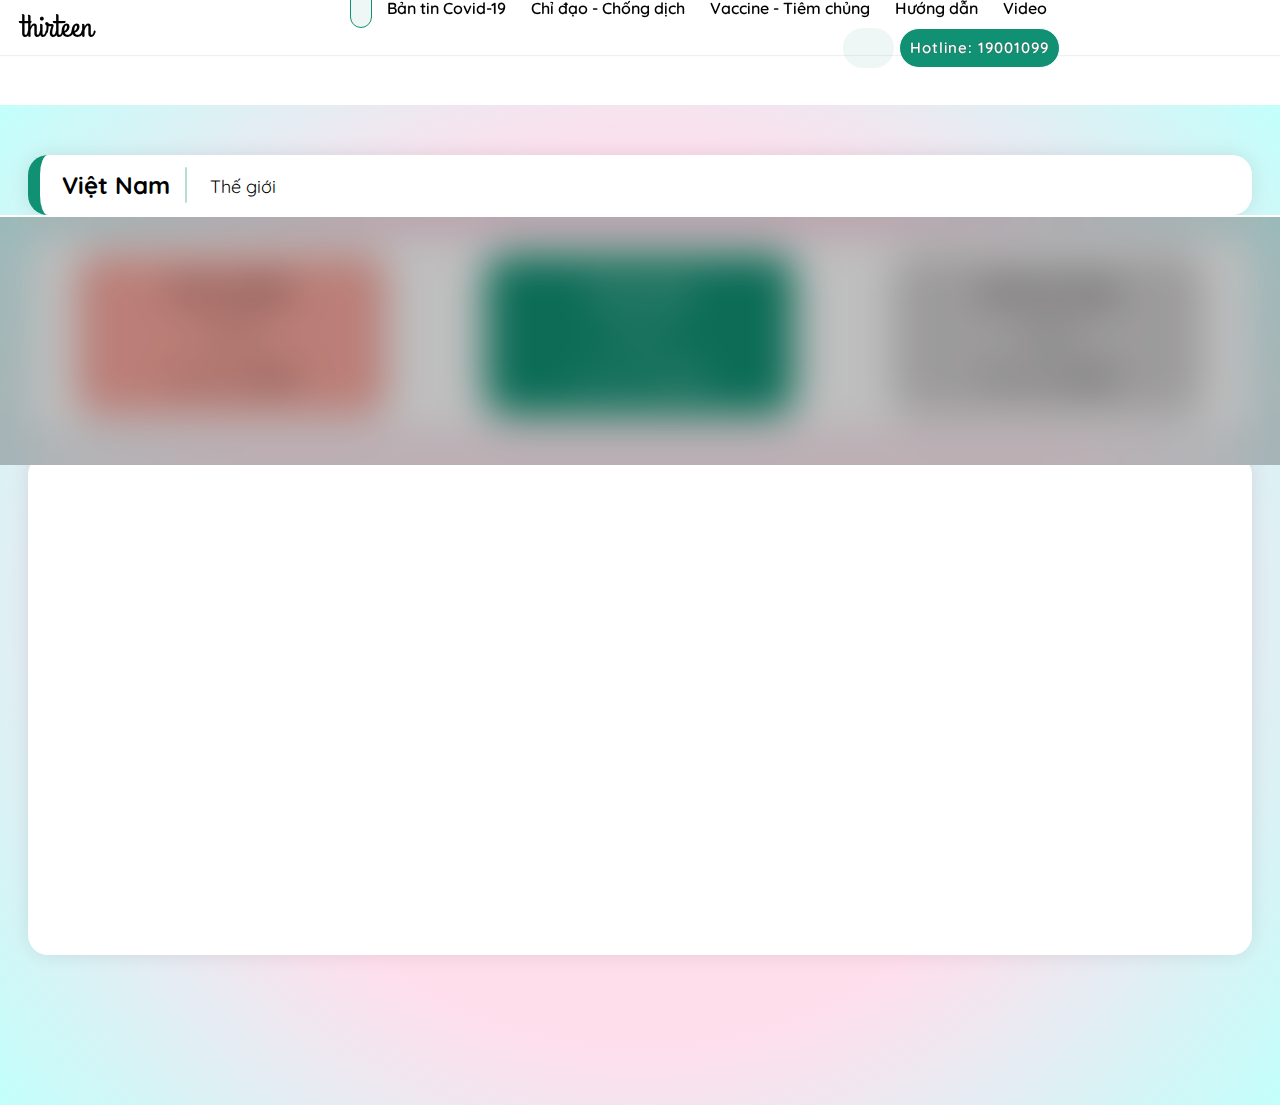
<file: page one/index.html>
<!DOCTYPE html>
<html lang="en">
  <head>
    <meta charset="UTF-8" />
    <meta http-equiv="X-UA-Compatible" content="IE=edge" />
    <meta name="viewport" content="width=device-width, initial-scale=1.0" />
    <link rel="stylesheet" href="../grid.css" />
    <link rel="stylesheet" href="./page-one.css" />
    <link rel="stylesheet" href="../base.css" />
    <link
      rel="icon"
      href="https://img.icons8.com/external-wanicon-two-tone-wanicon/64/000000/external-virus-vaccine-development-wanicon-two-tone-wanicon.png"
      type="image/gif"
      sizes="16x16"
    />
    <title>Team 13</title>
  </head>
  <body>
    <div class="header">
      <a href="#" class="header-logo">
        thirteen
        <script src="https://cdn.lordicon.com/libs/mssddfmo/lord-icon-2.1.0.js"></script>
        <lord-icon
          src="https://cdn.lordicon.com/hsotfjpx.json"
          trigger="loop-on-hover"
          colors="primary:#121331,secondary:#08a88a"
          style="width: 50px; height: 50px"
        >
        </lord-icon>
      </a>
      <div class="navbar">
        <ul class="nav-list">
          <li class="nav-list__item nav-list__item--active">
            <a href="#" class="nav-list__item-link"
              ><script src="https://cdn.lordicon.com/libs/mssddfmo/lord-icon-2.1.0.js"></script>
              <lord-icon
                src="https://cdn.lordicon.com/gmzxduhd.json"
                trigger="morph"
                colors="primary:#121331,secondary:#08a88a"
                style="width: 35px; height: 35px"
              >
              </lord-icon
            ></a>
          </li>

          <li class="nav-list__item">
            <a href="#" class="nav-list__item-link">Bản tin Covid-19</a>
          </li>
          <li class="nav-list__item">
            <a href="#" class="nav-list__item-link">Chỉ đạo - Chống dịch</a>
          </li>
          <li class="nav-list__item">
            <a href="#" class="nav-list__item-link">Vaccine - Tiêm chủng</a>
          </li>
          <li class="nav-list__item">
            <a href="#" class="nav-list__item-link">Hướng dẫn</a>
          </li>
          <li class="nav-list__item">
            <a href="#" class="nav-list__item-link">Video</a>
          </li>
        </ul>
        <div class="header-search__container">
          <input
            hidden
            type="checkbox"
            id="header-search-checkbox"
            class="header-search-btn"
          />
          <label for="header-search-checkbox" class="header-search">
            <input type="text" class="search-input" placeholder="Search" />

            <script src="https://cdn.lordicon.com/libs/mssddfmo/lord-icon-2.1.0.js"></script>
            <lord-icon
              src="https://cdn.lordicon.com/msoeawqm.json"
              trigger="loop"
              colors="primary:#121331,secondary:#08a88a"
              style="width: 31px; height: 31px; cursor: pointer"
            >
            </lord-icon>
          </label>
          <div class="header-hotline">Hotline: 19001099</div>
        </div>
      </div>
    </div>

    <div class="content">
      <div class="grid wide">
        <div class="row content-container">
          <div class="col pc-12 content-address">
            <h3 class="content-address-current-location">Việt Nam</h3>
            <p class="content-address-global">Thế giới</p>
          </div>
          <div class="col pc-12 content-info-box">
            <div class="row content-info-box__list">
              <div class="col pc-4 content-info-box__item">
                <div
                  class="
                    content-info-box__item-container
                    content-info-box__item-container--red
                  "
                >
                  <h3 class="content-info-box__item-header">Số ca nhiễm</h3>
                  <p class="content-info-box__item-number">677.023</p>
                  <p class="content-info-box__item-number">
                    Hôm nay <span style="font-weight: 600">+9201</span>
                  </p>
                </div>
              </div>
              <div class="col pc-4 content-info-box__item">
                <div
                  class="
                    content-info-box__item-container
                    content-info-box__item-container--green
                  "
                >
                  <h3 class="content-info-box__item-header">Số ca khỏi</h3>
                  <p class="content-info-box__item-number">656.023</p>
                  <p class="content-info-box__item-number">
                    Hôm nay <span style="font-weight: 600">+4215</span>
                  </p>
                </div>
              </div>
              <div class="col pc-4 content-info-box__item">
                <div
                  class="
                    content-info-box__item-container
                    content-info-box__item-container--gray
                  "
                >
                  <h3 class="content-info-box__item-header">Số ca tử vong</h3>
                  <p class="content-info-box__item-number">62.638</p>
                  <p class="content-info-box__item-number">
                    Hôm nay <span style="font-weight: 600">+12231</span>
                  </p>
                </div>
              </div>
            </div>
          </div>
          <div class="col pc-12 content-information-container">
            <div class="row content-information">
              <div class="col pc-7 content-infomation-left"></div>
              <div class="col pc-5 content-infomation-right"></div>
            </div>
          </div>
        </div>
      </div>
      <div class="footer"></div>
    </div>
  </body>
</html>
</file>
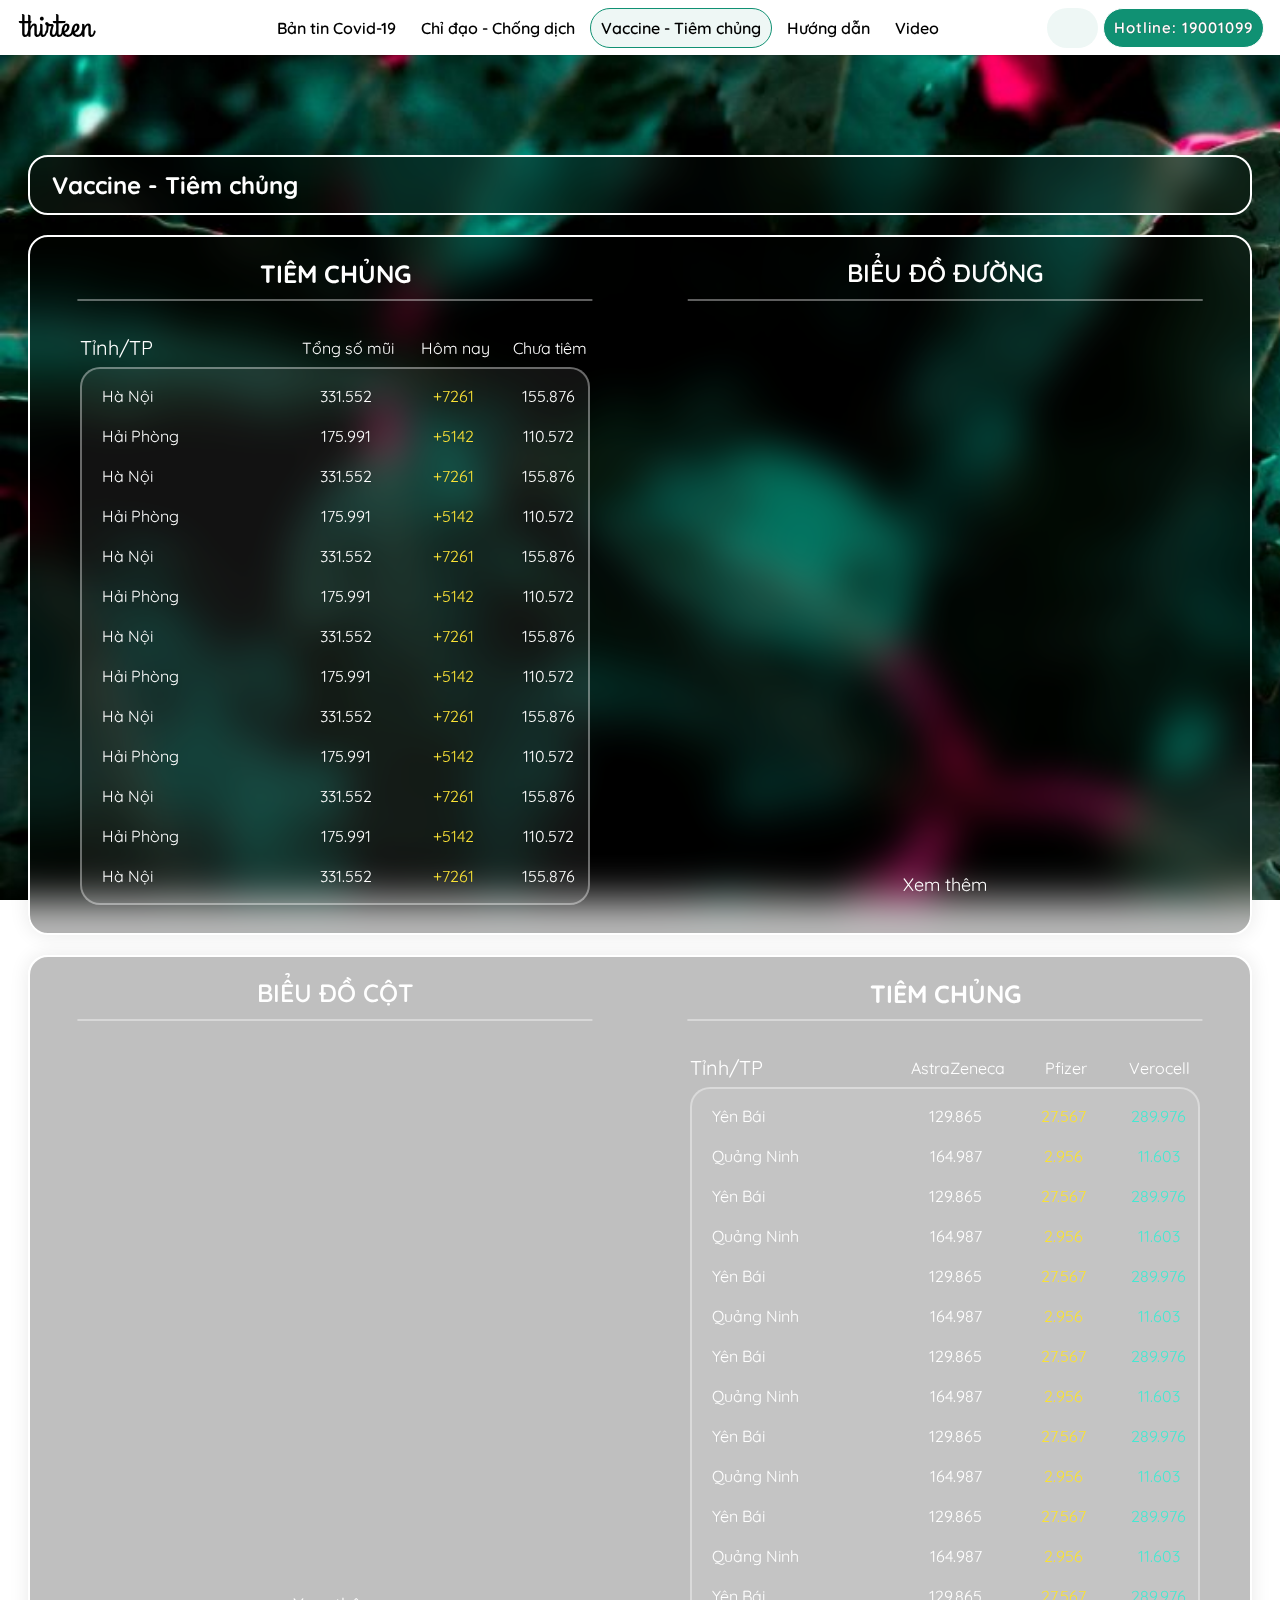
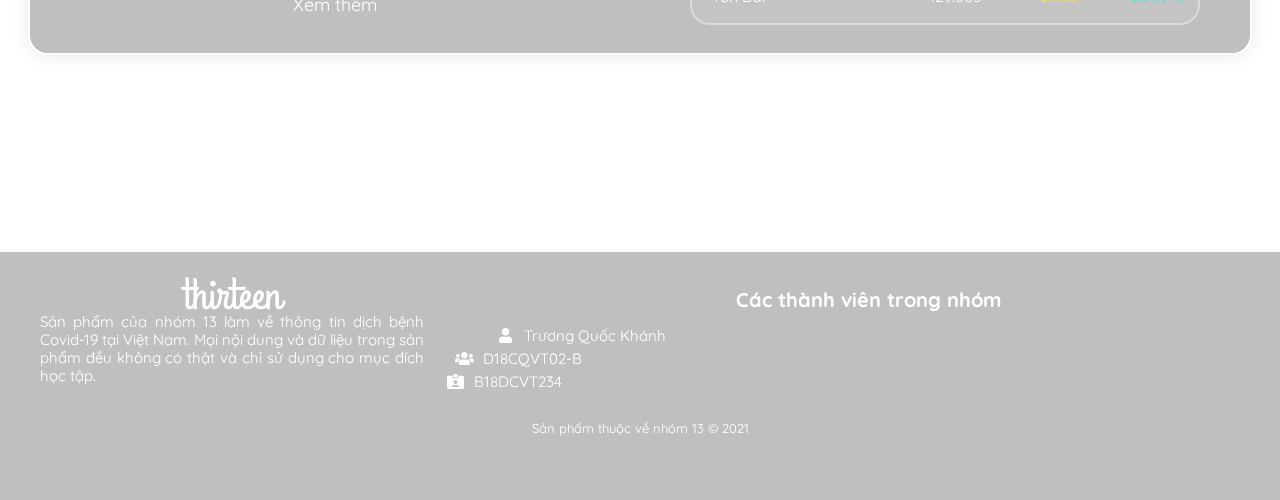
<file: page-four.html>
<!-- HOMEPAGE  -->

<!DOCTYPE html>
<html lang="en">
  <head>
    <meta charset="UTF-8" />
    <meta http-equiv="X-UA-Compatible" content="IE=edge" />
    <meta name="viewport" content="width=device-width, initial-scale=1.0" />
    <link rel="stylesheet" href="./grid.css" />
    <link rel="stylesheet" href="./page-four.css" />
    <link rel="stylesheet" href="./base.css" />
    <link
      rel="stylesheet"
      href="./font/fontawesome-free-5.15.4-web/fontawesome-free-5.15.4-web/css/all.min.css"
    />
    <link
      rel="icon"
      href="https://img.icons8.com/external-wanicon-two-tone-wanicon/64/000000/external-virus-vaccine-development-wanicon-two-tone-wanicon.png"
      type="image/gif"
      sizes="16x16"
    />
    <title>Vaccine - Tiêm chủng</title>
  </head>

  <body>
    <div class="header">
      <a href="./index.html" class="header-logo">
        thirteen
        <scrispt
          src="https://cdn.lordicon.com/libs/mssddfmo/lord-icon-2.1.0.js"
        ></scrispt>
        <lord-icon
          src="https://cdn.lordicon.com/hsotfjpx.json"
          trigger="loop-on-hover"
          colors="primary:#121331,secondary:#08a88a"
          style="width: 50px; height: 50px"
        >
        </lord-icon>
      </a>
      <div class="navbar">
        <ul class="nav-list">
          <li class="nav-list__item">
            <a href="./index.html" class="nav-list__item-link"
              ><script src="https://cdn.lordicon.com/libs/mssddfmo/lord-icon-2.1.0.js"></script>
              <lord-icon
                src="https://cdn.lordicon.com/gmzxduhd.json"
                trigger="morph"
                colors="primary:#121331,secondary:#08a88a"
                style="width: 35px; height: 35px"
              >
              </lord-icon
            ></a>
          </li>

          <li class="nav-list__item">
            <a href="./page-two.html" class="nav-list__item-link"
              >Bản tin Covid-19</a
            >
          </li>
          <li class="nav-list__item">
            <a href="./page-three.html" class="nav-list__item-link"
              >Chỉ đạo - Chống dịch</a
            >
          </li>
          <li class="nav-list__item nav-list__item--active">
            <a href="#" class="nav-list__item-link">Vaccine - Tiêm chủng</a>
          </li>
          <li class="nav-list__item">
            <a href="./page-five.html" class="nav-list__item-link">Hướng dẫn</a>
          </li>
          <li class="nav-list__item">
            <a href="./page-six.html" class="nav-list__item-link">Video</a>
          </li>
        </ul>
      </div>
      <div class="header-search__container">
        <input
          hidden
          type="checkbox"
          id="header-search-checkbox"
          class="header-search-btn"
        />
        <label for="header-search-checkbox" class="header-search">
          <input type="text" class="search-input" placeholder="Search" />

          <script src="https://cdn.lordicon.com/libs/mssddfmo/lord-icon-2.1.0.js"></script>
          <lord-icon
            src="https://cdn.lordicon.com/msoeawqm.json"
            trigger="loop"
            colors="primary:#121331,secondary:#08a88a"
            style="width: 31px; height: 31px; cursor: pointer"
          >
          </lord-icon>
        </label>
        <div class="header-hotline">Hotline: 19001099</div>
      </div>
    </div>
    <div class="content">
      <div class="grid wide">
        <div class="row content-container">
          <div class="col pc-12 content-section">
            <h3 class="content-address-section__header">
              Vaccine - Tiêm chủng
            </h3>
          </div>

          <div class="col pc-12 content-information-chart">
            <div class="row content-chart">
              <div class="col pc-6 content-chart-left">
                <div class="content-chart-left-container">
                  <div class="content-chart-table-container">
                    <div class="content-chart-header-container">
                      <div class="content-chart-city">Tỉnh/TP</div>
                      <div class="content-chart-sum">Tổng số mũi</div>
                      <div class="content-chart-today">Hôm nay</div>
                      <div class="content-chart-dead">Chưa tiêm</div>
                    </div>
                    <div class="content-chart-table">
                      <div class="content-chart-header-table">
                        <div
                          class="content-chart-city"
                          style="margin-right: 45px; font-size: 1.6rem"
                        >
                          Hà Nội
                        </div>
                        <div
                          class="content-chart-sum"
                          style="margin-left: -15px"
                        >
                          331.552
                        </div>
                        <div
                          class="content-chart-today"
                          style="
                            margin-right: 20px;
                            margin-left: 23px;
                            color: #f9e136;
                          "
                        >
                          +7261
                        </div>
                        <div
                          class="content-chart-dead"
                          style="margin-right: -50px"
                        >
                          155.876
                        </div>
                      </div>
                      <div class="content-chart-header-table">
                        <div
                          class="content-chart-city"
                          style="margin-right: 45px; font-size: 1.6rem"
                        >
                          Hải Phòng
                        </div>
                        <div
                          class="content-chart-sum"
                          style="margin-left: -15px"
                        >
                          175.991
                        </div>
                        <div
                          class="content-chart-today"
                          style="
                            margin-right: 20px;
                            margin-left: 23px;
                            color: #f9e136;
                          "
                        >
                          +5142
                        </div>
                        <div
                          class="content-chart-dead"
                          style="margin-right: -50px"
                        >
                          110.572
                        </div>
                      </div>
                      <div class="content-chart-header-table">
                        <div
                          class="content-chart-city"
                          style="margin-right: 45px; font-size: 1.6rem"
                        >
                          Hà Nội
                        </div>
                        <div
                          class="content-chart-sum"
                          style="margin-left: -15px"
                        >
                          331.552
                        </div>
                        <div
                          class="content-chart-today"
                          style="
                            margin-right: 20px;
                            margin-left: 23px;
                            color: #f9e136;
                          "
                        >
                          +7261
                        </div>
                        <div
                          class="content-chart-dead"
                          style="margin-right: -50px"
                        >
                          155.876
                        </div>
                      </div>
                      <div class="content-chart-header-table">
                        <div
                          class="content-chart-city"
                          style="margin-right: 45px; font-size: 1.6rem"
                        >
                          Hải Phòng
                        </div>
                        <div
                          class="content-chart-sum"
                          style="margin-left: -15px"
                        >
                          175.991
                        </div>
                        <div
                          class="content-chart-today"
                          style="
                            margin-right: 20px;
                            margin-left: 23px;
                            color: #f9e136;
                          "
                        >
                          +5142
                        </div>
                        <div
                          class="content-chart-dead"
                          style="margin-right: -50px"
                        >
                          110.572
                        </div>
                      </div>
                      <div class="content-chart-header-table">
                        <div
                          class="content-chart-city"
                          style="margin-right: 45px; font-size: 1.6rem"
                        >
                          Hà Nội
                        </div>
                        <div
                          class="content-chart-sum"
                          style="margin-left: -15px"
                        >
                          331.552
                        </div>
                        <div
                          class="content-chart-today"
                          style="
                            margin-right: 20px;
                            margin-left: 23px;
                            color: #f9e136;
                          "
                        >
                          +7261
                        </div>
                        <div
                          class="content-chart-dead"
                          style="margin-right: -50px"
                        >
                          155.876
                        </div>
                      </div>
                      <div class="content-chart-header-table">
                        <div
                          class="content-chart-city"
                          style="margin-right: 45px; font-size: 1.6rem"
                        >
                          Hải Phòng
                        </div>
                        <div
                          class="content-chart-sum"
                          style="margin-left: -15px"
                        >
                          175.991
                        </div>
                        <div
                          class="content-chart-today"
                          style="
                            margin-right: 20px;
                            margin-left: 23px;
                            color: #f9e136;
                          "
                        >
                          +5142
                        </div>
                        <div
                          class="content-chart-dead"
                          style="margin-right: -50px"
                        >
                          110.572
                        </div>
                      </div>
                      <div class="content-chart-header-table">
                        <div
                          class="content-chart-city"
                          style="margin-right: 45px; font-size: 1.6rem"
                        >
                          Hà Nội
                        </div>
                        <div
                          class="content-chart-sum"
                          style="margin-left: -15px"
                        >
                          331.552
                        </div>
                        <div
                          class="content-chart-today"
                          style="
                            margin-right: 20px;
                            margin-left: 23px;
                            color: #f9e136;
                          "
                        >
                          +7261
                        </div>
                        <div
                          class="content-chart-dead"
                          style="margin-right: -50px"
                        >
                          155.876
                        </div>
                      </div>
                      <div class="content-chart-header-table">
                        <div
                          class="content-chart-city"
                          style="margin-right: 45px; font-size: 1.6rem"
                        >
                          Hải Phòng
                        </div>
                        <div
                          class="content-chart-sum"
                          style="margin-left: -15px"
                        >
                          175.991
                        </div>
                        <div
                          class="content-chart-today"
                          style="
                            margin-right: 20px;
                            margin-left: 23px;
                            color: #f9e136;
                          "
                        >
                          +5142
                        </div>
                        <div
                          class="content-chart-dead"
                          style="margin-right: -50px"
                        >
                          110.572
                        </div>
                      </div>
                      <div class="content-chart-header-table">
                        <div
                          class="content-chart-city"
                          style="margin-right: 45px; font-size: 1.6rem"
                        >
                          Hà Nội
                        </div>
                        <div
                          class="content-chart-sum"
                          style="margin-left: -15px"
                        >
                          331.552
                        </div>
                        <div
                          class="content-chart-today"
                          style="
                            margin-right: 20px;
                            margin-left: 23px;
                            color: #f9e136;
                          "
                        >
                          +7261
                        </div>
                        <div
                          class="content-chart-dead"
                          style="margin-right: -50px"
                        >
                          155.876
                        </div>
                      </div>
                      <div class="content-chart-header-table">
                        <div
                          class="content-chart-city"
                          style="margin-right: 45px; font-size: 1.6rem"
                        >
                          Hải Phòng
                        </div>
                        <div
                          class="content-chart-sum"
                          style="margin-left: -15px"
                        >
                          175.991
                        </div>
                        <div
                          class="content-chart-today"
                          style="
                            margin-right: 20px;
                            margin-left: 23px;
                            color: #f9e136;
                          "
                        >
                          +5142
                        </div>
                        <div
                          class="content-chart-dead"
                          style="margin-right: -50px"
                        >
                          110.572
                        </div>
                      </div>
                      <div class="content-chart-header-table">
                        <div
                          class="content-chart-city"
                          style="margin-right: 45px; font-size: 1.6rem"
                        >
                          Hà Nội
                        </div>
                        <div
                          class="content-chart-sum"
                          style="margin-left: -15px"
                        >
                          331.552
                        </div>
                        <div
                          class="content-chart-today"
                          style="
                            margin-right: 20px;
                            margin-left: 23px;
                            color: #f9e136;
                          "
                        >
                          +7261
                        </div>
                        <div
                          class="content-chart-dead"
                          style="margin-right: -50px"
                        >
                          155.876
                        </div>
                      </div>
                      <div class="content-chart-header-table">
                        <div
                          class="content-chart-city"
                          style="margin-right: 45px; font-size: 1.6rem"
                        >
                          Hải Phòng
                        </div>
                        <div
                          class="content-chart-sum"
                          style="margin-left: -15px"
                        >
                          175.991
                        </div>
                        <div
                          class="content-chart-today"
                          style="
                            margin-right: 20px;
                            margin-left: 23px;
                            color: #f9e136;
                          "
                        >
                          +5142
                        </div>
                        <div
                          class="content-chart-dead"
                          style="margin-right: -50px"
                        >
                          110.572
                        </div>
                      </div>
                      <div class="content-chart-header-table">
                        <div
                          class="content-chart-city"
                          style="margin-right: 45px; font-size: 1.6rem"
                        >
                          Hà Nội
                        </div>
                        <div
                          class="content-chart-sum"
                          style="margin-left: -15px"
                        >
                          331.552
                        </div>
                        <div
                          class="content-chart-today"
                          style="
                            margin-right: 20px;
                            margin-left: 23px;
                            color: #f9e136;
                          "
                        >
                          +7261
                        </div>
                        <div
                          class="content-chart-dead"
                          style="margin-right: -50px"
                        >
                          155.876
                        </div>
                      </div>
                      <div class="content-chart-header-table">
                        <div
                          class="content-chart-city"
                          style="margin-right: 45px; font-size: 1.6rem"
                        >
                          Hải Phòng
                        </div>
                        <div
                          class="content-chart-sum"
                          style="margin-left: -15px"
                        >
                          175.991
                        </div>
                        <div
                          class="content-chart-today"
                          style="
                            margin-right: 20px;
                            margin-left: 23px;
                            color: #f9e136;
                          "
                        >
                          +5142
                        </div>
                        <div
                          class="content-chart-dead"
                          style="margin-right: -50px"
                        >
                          110.572
                        </div>
                      </div>
                      <div class="content-chart-header-table">
                        <div
                          class="content-chart-city"
                          style="margin-right: 45px; font-size: 1.6rem"
                        >
                          Hà Nội
                        </div>
                        <div
                          class="content-chart-sum"
                          style="margin-left: -15px"
                        >
                          331.552
                        </div>
                        <div
                          class="content-chart-today"
                          style="
                            margin-right: 20px;
                            margin-left: 23px;
                            color: #f9e136;
                          "
                        >
                          +7261
                        </div>
                        <div
                          class="content-chart-dead"
                          style="margin-right: -50px"
                        >
                          155.876
                        </div>
                      </div>
                      <div class="content-chart-header-table">
                        <div
                          class="content-chart-city"
                          style="margin-right: 45px; font-size: 1.6rem"
                        >
                          Hải Phòng
                        </div>
                        <div
                          class="content-chart-sum"
                          style="margin-left: -15px"
                        >
                          175.991
                        </div>
                        <div
                          class="content-chart-today"
                          style="
                            margin-right: 20px;
                            margin-left: 23px;
                            color: #f9e136;
                          "
                        >
                          +5142
                        </div>
                        <div
                          class="content-chart-dead"
                          style="margin-right: -50px"
                        >
                          110.572
                        </div>
                      </div>
                      <div class="content-chart-header-table">
                        <div
                          class="content-chart-city"
                          style="margin-right: 45px; font-size: 1.6rem"
                        >
                          Hà Nội
                        </div>
                        <div
                          class="content-chart-sum"
                          style="margin-left: -15px"
                        >
                          331.552
                        </div>
                        <div
                          class="content-chart-today"
                          style="
                            margin-right: 20px;
                            margin-left: 23px;
                            color: #f9e136;
                          "
                        >
                          +7261
                        </div>
                        <div
                          class="content-chart-dead"
                          style="margin-right: -50px"
                        >
                          155.876
                        </div>
                      </div>
                      <div class="content-chart-header-table">
                        <div
                          class="content-chart-city"
                          style="margin-right: 45px; font-size: 1.6rem"
                        >
                          Hải Phòng
                        </div>
                        <div
                          class="content-chart-sum"
                          style="margin-left: -15px"
                        >
                          175.991
                        </div>
                        <div
                          class="content-chart-today"
                          style="
                            margin-right: 20px;
                            margin-left: 23px;
                            color: #f9e136;
                          "
                        >
                          +5142
                        </div>
                        <div
                          class="content-chart-dead"
                          style="margin-right: -50px"
                        >
                          110.572
                        </div>
                      </div>
                      <div class="content-chart-header-table">
                        <div
                          class="content-chart-city"
                          style="margin-right: 45px; font-size: 1.6rem"
                        >
                          Hà Nội
                        </div>
                        <div
                          class="content-chart-sum"
                          style="margin-left: -15px"
                        >
                          331.552
                        </div>
                        <div
                          class="content-chart-today"
                          style="
                            margin-right: 20px;
                            margin-left: 23px;
                            color: #f9e136;
                          "
                        >
                          +7261
                        </div>
                        <div
                          class="content-chart-dead"
                          style="margin-right: -50px"
                        >
                          155.876
                        </div>
                      </div>
                      <div class="content-chart-header-table">
                        <div
                          class="content-chart-city"
                          style="margin-right: 45px; font-size: 1.6rem"
                        >
                          Hải Phòng
                        </div>
                        <div
                          class="content-chart-sum"
                          style="margin-left: -15px"
                        >
                          175.991
                        </div>
                        <div
                          class="content-chart-today"
                          style="
                            margin-right: 20px;
                            margin-left: 23px;
                            color: #f9e136;
                          "
                        >
                          +5142
                        </div>
                        <div
                          class="content-chart-dead"
                          style="margin-right: -50px"
                        >
                          110.572
                        </div>
                      </div>
                      <div class="content-chart-header-table">
                        <div
                          class="content-chart-city"
                          style="margin-right: 45px; font-size: 1.6rem"
                        >
                          Hà Nội
                        </div>
                        <div
                          class="content-chart-sum"
                          style="margin-left: -15px"
                        >
                          331.552
                        </div>
                        <div
                          class="content-chart-today"
                          style="
                            margin-right: 20px;
                            margin-left: 23px;
                            color: #f9e136;
                          "
                        >
                          +7261
                        </div>
                        <div
                          class="content-chart-dead"
                          style="margin-right: -50px"
                        >
                          155.876
                        </div>
                      </div>
                      <div class="content-chart-header-table">
                        <div
                          class="content-chart-city"
                          style="margin-right: 45px; font-size: 1.6rem"
                        >
                          Hải Phòng
                        </div>
                        <div
                          class="content-chart-sum"
                          style="margin-left: -15px"
                        >
                          175.991
                        </div>
                        <div
                          class="content-chart-today"
                          style="
                            margin-right: 20px;
                            margin-left: 23px;
                            color: #f9e136;
                          "
                        >
                          +5142
                        </div>
                        <div
                          class="content-chart-dead"
                          style="margin-right: -50px"
                        >
                          110.572
                        </div>
                      </div>
                    </div>
                  </div>
                  <div class="content-chart-text-container">
                    <div class="content-chart-header">
                      <h3>TIÊM CHỦNG</h3>
                    </div>
                  </div>
                </div>
              </div>
              <div class="col pc-6 content-information-right">
                <div class="content-information-right-header">
                  BIỂU ĐỒ ĐƯỜNG
                </div>
                <div class="content-information-right-text-container">
                  <div
                    id="container"
                    style="
                      width: 530px;
                      height: 500px;
                      border-radius: 20px;
                      /* border: 1px solid #fff; */
                    "
                  >
                    <script src="https://code.highcharts.com/highcharts.js"></script>
                    <script>
                      //biểu đồ
                      Highcharts.setOptions({
                        colors: ["#d2bebe5e"], //đổi màu cột
                      });

                      Highcharts.chart("container", {
                        chart: {
                          type: "line", //column là cột line là dạng đường pie là dạng tròn
                          backgroundColor: {
                            linearGradient: [0, 0, 0, 0],
                            stops: [
                              [0, "rgb(0, 0, 0, 0)"],
                              [1, "rgb(0, 0, 0, 0)"],
                            ],
                          },
                        },
                        title: {
                          text: "SỐ LIỆU TIÊM CHỦNG", //tiêu đề
                          style: {
                            fontSize: "16px",
                            // fontFamily: "Arial",
                            fontWeight: "bold",
                            color: "#ffffff",
                          },
                        },
                        xAxis: {
                          type: "category",
                          title: {
                            text: "Ngày",
                            style: {
                              fontSize: "20px",
                              // fontFamily: "Arial",
                              color: "#ffffff",
                            },
                          },
                          labels: {
                            rotation: 0,
                            style: {
                              fontSize: "16px",
                              fontFamily: "navfont",
                              color: "#ffffff",
                            },
                          },
                        },
                        yAxis: {
                          min: 0,
                          title: {
                            text: "Số người",
                            style: {
                              fontSize: "16px",
                              fontFamily: "navfont",
                              color: "#ffffff",
                            },
                          },
                        },
                        legend: {
                          enabled: true,
                        },
                        series: [
                          {
                            name: "Chưa tiêm",
                            color: "#ffffff",
                            data: [
                              ["12/9", 19029],
                              ["13/9", 15735],
                              ["14/9", 14089],
                              ["15/9", 10020],
                              ["16/9", 8589],
                              ["17/9", 7954],
                              ["18/9", 6726],
                            ],
                            dataLabels: {
                              enabled: false,
                              rotation: 0,
                              color: "#ffffff", //màu
                              align: "center", //căn lề
                              format: "{point.y:.0f}",
                              y: 15, //số thang chia mong muốn
                              style: {
                                fontSize: "16px",
                                // fontFamily: "Arial",
                                color: "#ffffff",
                              },
                            },
                          },
                          {
                            name: "Mũi số 1",
                            color: "#de0f74",
                            data: [
                              ["12/9", 4029],
                              ["13/9", 4735],
                              ["14/9", 4089],
                              ["15/9", 5920],
                              ["16/9", 5789],
                              ["17/9", 7954],
                              ["18/9", 8326],
                            ],
                            dataLabels: {
                              enabled: false,
                              rotation: 0,
                              color: "#ffffff", //màu
                              align: "center", //căn lề
                              format: "{point.y:.0f}",
                              y: 15, //số thang chia mong muốn
                              style: {
                                fontSize: "16px",
                                // fontFamily: "Arial",
                                color: "#ffffff",
                              },
                            },
                          },
                          {
                            name: "Mũi số 2",
                            color: "#f9e136",
                            data: [
                              ["12/9", 4827],
                              ["13/9", 4273],
                              ["14/9", 4972],
                              ["15/9", 4446],
                              ["16/9", 4181],
                              ["17/9", 4762],
                              ["18/9", 4363],
                            ],
                            dataLabels: {
                              enabled: false,
                              rotation: 0,
                              color: "#ffffff", //màu
                              align: "center", //căn lề
                              format: "{point.y:.0f}",
                              y: 15, //số thang chia mong muốn
                              style: {
                                fontSize: "16px",
                                // fontFamily: "Arial",
                                color: "#ffffff",
                              },
                            },
                          },
                        ],
                      });
                    </script>
                  </div>
                </div>
                <a href="#" class="content-information-right-btn">Xem thêm</a>
              </div>
            </div>
          </div>
          <div class="col pc-12 content-information-chart">
            <div
              class="row content-chart"
              style="display: flex; flex-direction: row-reverse"
            >
              <div class="col pc-6 content-chart-left">
                <div class="content-chart-left-container">
                  <div class="content-chart-table-container">
                    <div class="content-chart-header-container">
                      <div class="content-chart-city">Tỉnh/TP</div>
                      <div class="content-chart-sum">AstraZeneca</div>
                      <div class="content-chart-today">Pfizer</div>
                      <div class="content-chart-dead">Verocell</div>
                    </div>
                    <div class="content-chart-table">
                      <div class="content-chart-header-table">
                        <div
                          class="content-chart-city"
                          style="margin-right: 45px; font-size: 1.6rem"
                        >
                          Yên Bái
                        </div>
                        <div
                          class="content-chart-sum"
                          style="margin-left: -15px"
                        >
                          129.865
                        </div>
                        <div
                          class="content-chart-today"
                          style="
                            margin-right: 20px;
                            margin-left: 23px;
                            color: #f9e136;
                          "
                        >
                          27.567
                        </div>
                        <div
                          class="content-chart-dead"
                          style="margin-right: -50px; color: #46e8d2"
                        >
                          289.976
                        </div>
                      </div>
                      <div class="content-chart-header-table">
                        <div
                          class="content-chart-city"
                          style="margin-right: 45px; font-size: 1.6rem"
                        >
                          Quảng Ninh
                        </div>
                        <div
                          class="content-chart-sum"
                          style="margin-left: -15px"
                        >
                          164.987
                        </div>
                        <div
                          class="content-chart-today"
                          style="
                            margin-right: 20px;
                            margin-left: 23px;
                            color: #f9e136;
                          "
                        >
                          2.956
                        </div>
                        <div
                          class="content-chart-dead"
                          style="margin-right: -50px; color: #46e8d2"
                        >
                          11.603
                        </div>
                      </div>
                      <div class="content-chart-header-table">
                        <div
                          class="content-chart-city"
                          style="margin-right: 45px; font-size: 1.6rem"
                        >
                          Yên Bái
                        </div>
                        <div
                          class="content-chart-sum"
                          style="margin-left: -15px"
                        >
                          129.865
                        </div>
                        <div
                          class="content-chart-today"
                          style="
                            margin-right: 20px;
                            margin-left: 23px;
                            color: #f9e136;
                          "
                        >
                          27.567
                        </div>
                        <div
                          class="content-chart-dead"
                          style="margin-right: -50px; color: #46e8d2"
                        >
                          289.976
                        </div>
                      </div>
                      <div class="content-chart-header-table">
                        <div
                          class="content-chart-city"
                          style="margin-right: 45px; font-size: 1.6rem"
                        >
                          Quảng Ninh
                        </div>
                        <div
                          class="content-chart-sum"
                          style="margin-left: -15px"
                        >
                          164.987
                        </div>
                        <div
                          class="content-chart-today"
                          style="
                            margin-right: 20px;
                            margin-left: 23px;
                            color: #f9e136;
                          "
                        >
                          2.956
                        </div>
                        <div
                          class="content-chart-dead"
                          style="margin-right: -50px; color: #46e8d2"
                        >
                          11.603
                        </div>
                      </div>
                      <div class="content-chart-header-table">
                        <div
                          class="content-chart-city"
                          style="margin-right: 45px; font-size: 1.6rem"
                        >
                          Yên Bái
                        </div>
                        <div
                          class="content-chart-sum"
                          style="margin-left: -15px"
                        >
                          129.865
                        </div>
                        <div
                          class="content-chart-today"
                          style="
                            margin-right: 20px;
                            margin-left: 23px;
                            color: #f9e136;
                          "
                        >
                          27.567
                        </div>
                        <div
                          class="content-chart-dead"
                          style="margin-right: -50px; color: #46e8d2"
                        >
                          289.976
                        </div>
                      </div>
                      <div class="content-chart-header-table">
                        <div
                          class="content-chart-city"
                          style="margin-right: 45px; font-size: 1.6rem"
                        >
                          Quảng Ninh
                        </div>
                        <div
                          class="content-chart-sum"
                          style="margin-left: -15px"
                        >
                          164.987
                        </div>
                        <div
                          class="content-chart-today"
                          style="
                            margin-right: 20px;
                            margin-left: 23px;
                            color: #f9e136;
                          "
                        >
                          2.956
                        </div>
                        <div
                          class="content-chart-dead"
                          style="margin-right: -50px; color: #46e8d2"
                        >
                          11.603
                        </div>
                      </div>
                      <div class="content-chart-header-table">
                        <div
                          class="content-chart-city"
                          style="margin-right: 45px; font-size: 1.6rem"
                        >
                          Yên Bái
                        </div>
                        <div
                          class="content-chart-sum"
                          style="margin-left: -15px"
                        >
                          129.865
                        </div>
                        <div
                          class="content-chart-today"
                          style="
                            margin-right: 20px;
                            margin-left: 23px;
                            color: #f9e136;
                          "
                        >
                          27.567
                        </div>
                        <div
                          class="content-chart-dead"
                          style="margin-right: -50px; color: #46e8d2"
                        >
                          289.976
                        </div>
                      </div>
                      <div class="content-chart-header-table">
                        <div
                          class="content-chart-city"
                          style="margin-right: 45px; font-size: 1.6rem"
                        >
                          Quảng Ninh
                        </div>
                        <div
                          class="content-chart-sum"
                          style="margin-left: -15px"
                        >
                          164.987
                        </div>
                        <div
                          class="content-chart-today"
                          style="
                            margin-right: 20px;
                            margin-left: 23px;
                            color: #f9e136;
                          "
                        >
                          2.956
                        </div>
                        <div
                          class="content-chart-dead"
                          style="margin-right: -50px; color: #46e8d2"
                        >
                          11.603
                        </div>
                      </div>
                      <div class="content-chart-header-table">
                        <div
                          class="content-chart-city"
                          style="margin-right: 45px; font-size: 1.6rem"
                        >
                          Yên Bái
                        </div>
                        <div
                          class="content-chart-sum"
                          style="margin-left: -15px"
                        >
                          129.865
                        </div>
                        <div
                          class="content-chart-today"
                          style="
                            margin-right: 20px;
                            margin-left: 23px;
                            color: #f9e136;
                          "
                        >
                          27.567
                        </div>
                        <div
                          class="content-chart-dead"
                          style="margin-right: -50px; color: #46e8d2"
                        >
                          289.976
                        </div>
                      </div>
                      <div class="content-chart-header-table">
                        <div
                          class="content-chart-city"
                          style="margin-right: 45px; font-size: 1.6rem"
                        >
                          Quảng Ninh
                        </div>
                        <div
                          class="content-chart-sum"
                          style="margin-left: -15px"
                        >
                          164.987
                        </div>
                        <div
                          class="content-chart-today"
                          style="
                            margin-right: 20px;
                            margin-left: 23px;
                            color: #f9e136;
                          "
                        >
                          2.956
                        </div>
                        <div
                          class="content-chart-dead"
                          style="margin-right: -50px; color: #46e8d2"
                        >
                          11.603
                        </div>
                      </div>
                      <div class="content-chart-header-table">
                        <div
                          class="content-chart-city"
                          style="margin-right: 45px; font-size: 1.6rem"
                        >
                          Yên Bái
                        </div>
                        <div
                          class="content-chart-sum"
                          style="margin-left: -15px"
                        >
                          129.865
                        </div>
                        <div
                          class="content-chart-today"
                          style="
                            margin-right: 20px;
                            margin-left: 23px;
                            color: #f9e136;
                          "
                        >
                          27.567
                        </div>
                        <div
                          class="content-chart-dead"
                          style="margin-right: -50px; color: #46e8d2"
                        >
                          289.976
                        </div>
                      </div>
                      <div class="content-chart-header-table">
                        <div
                          class="content-chart-city"
                          style="margin-right: 45px; font-size: 1.6rem"
                        >
                          Quảng Ninh
                        </div>
                        <div
                          class="content-chart-sum"
                          style="margin-left: -15px"
                        >
                          164.987
                        </div>
                        <div
                          class="content-chart-today"
                          style="
                            margin-right: 20px;
                            margin-left: 23px;
                            color: #f9e136;
                          "
                        >
                          2.956
                        </div>
                        <div
                          class="content-chart-dead"
                          style="margin-right: -50px; color: #46e8d2"
                        >
                          11.603
                        </div>
                      </div>
                      <div class="content-chart-header-table">
                        <div
                          class="content-chart-city"
                          style="margin-right: 45px; font-size: 1.6rem"
                        >
                          Yên Bái
                        </div>
                        <div
                          class="content-chart-sum"
                          style="margin-left: -15px"
                        >
                          129.865
                        </div>
                        <div
                          class="content-chart-today"
                          style="
                            margin-right: 20px;
                            margin-left: 23px;
                            color: #f9e136;
                          "
                        >
                          27.567
                        </div>
                        <div
                          class="content-chart-dead"
                          style="margin-right: -50px; color: #46e8d2"
                        >
                          289.976
                        </div>
                      </div>
                      <div class="content-chart-header-table">
                        <div
                          class="content-chart-city"
                          style="margin-right: 45px; font-size: 1.6rem"
                        >
                          Quảng Ninh
                        </div>
                        <div
                          class="content-chart-sum"
                          style="margin-left: -15px"
                        >
                          164.987
                        </div>
                        <div
                          class="content-chart-today"
                          style="
                            margin-right: 20px;
                            margin-left: 23px;
                            color: #f9e136;
                          "
                        >
                          2.956
                        </div>
                        <div
                          class="content-chart-dead"
                          style="margin-right: -50px; color: #46e8d2"
                        >
                          11.603
                        </div>
                      </div>
                      <div class="content-chart-header-table">
                        <div
                          class="content-chart-city"
                          style="margin-right: 45px; font-size: 1.6rem"
                        >
                          Yên Bái
                        </div>
                        <div
                          class="content-chart-sum"
                          style="margin-left: -15px"
                        >
                          129.865
                        </div>
                        <div
                          class="content-chart-today"
                          style="
                            margin-right: 20px;
                            margin-left: 23px;
                            color: #f9e136;
                          "
                        >
                          27.567
                        </div>
                        <div
                          class="content-chart-dead"
                          style="margin-right: -50px; color: #46e8d2"
                        >
                          289.976
                        </div>
                      </div>
                      <div class="content-chart-header-table">
                        <div
                          class="content-chart-city"
                          style="margin-right: 45px; font-size: 1.6rem"
                        >
                          Quảng Ninh
                        </div>
                        <div
                          class="content-chart-sum"
                          style="margin-left: -15px"
                        >
                          164.987
                        </div>
                        <div
                          class="content-chart-today"
                          style="
                            margin-right: 20px;
                            margin-left: 23px;
                            color: #f9e136;
                          "
                        >
                          2.956
                        </div>
                        <div
                          class="content-chart-dead"
                          style="margin-right: -50px; color: #46e8d2"
                        >
                          11.603
                        </div>
                      </div>
                      <div class="content-chart-header-table">
                        <div
                          class="content-chart-city"
                          style="margin-right: 45px; font-size: 1.6rem"
                        >
                          Yên Bái
                        </div>
                        <div
                          class="content-chart-sum"
                          style="margin-left: -15px"
                        >
                          129.865
                        </div>
                        <div
                          class="content-chart-today"
                          style="
                            margin-right: 20px;
                            margin-left: 23px;
                            color: #f9e136;
                          "
                        >
                          27.567
                        </div>
                        <div
                          class="content-chart-dead"
                          style="margin-right: -50px; color: #46e8d2"
                        >
                          289.976
                        </div>
                      </div>
                      <div class="content-chart-header-table">
                        <div
                          class="content-chart-city"
                          style="margin-right: 45px; font-size: 1.6rem"
                        >
                          Quảng Ninh
                        </div>
                        <div
                          class="content-chart-sum"
                          style="margin-left: -15px"
                        >
                          164.987
                        </div>
                        <div
                          class="content-chart-today"
                          style="
                            margin-right: 20px;
                            margin-left: 23px;
                            color: #f9e136;
                          "
                        >
                          2.956
                        </div>
                        <div
                          class="content-chart-dead"
                          style="margin-right: -50px; color: #46e8d2"
                        >
                          11.603
                        </div>
                      </div>
                      <div class="content-chart-header-table">
                        <div
                          class="content-chart-city"
                          style="margin-right: 45px; font-size: 1.6rem"
                        >
                          Yên Bái
                        </div>
                        <div
                          class="content-chart-sum"
                          style="margin-left: -15px"
                        >
                          129.865
                        </div>
                        <div
                          class="content-chart-today"
                          style="
                            margin-right: 20px;
                            margin-left: 23px;
                            color: #f9e136;
                          "
                        >
                          27.567
                        </div>
                        <div
                          class="content-chart-dead"
                          style="margin-right: -50px; color: #46e8d2"
                        >
                          289.976
                        </div>
                      </div>
                      <div class="content-chart-header-table">
                        <div
                          class="content-chart-city"
                          style="margin-right: 45px; font-size: 1.6rem"
                        >
                          Quảng Ninh
                        </div>
                        <div
                          class="content-chart-sum"
                          style="margin-left: -15px"
                        >
                          164.987
                        </div>
                        <div
                          class="content-chart-today"
                          style="
                            margin-right: 20px;
                            margin-left: 23px;
                            color: #f9e136;
                          "
                        >
                          2.956
                        </div>
                        <div
                          class="content-chart-dead"
                          style="margin-right: -50px; color: #46e8d2"
                        >
                          11.603
                        </div>
                      </div>
                      <div class="content-chart-header-table">
                        <div
                          class="content-chart-city"
                          style="margin-right: 45px; font-size: 1.6rem"
                        >
                          Yên Bái
                        </div>
                        <div
                          class="content-chart-sum"
                          style="margin-left: -15px"
                        >
                          129.865
                        </div>
                        <div
                          class="content-chart-today"
                          style="
                            margin-right: 20px;
                            margin-left: 23px;
                            color: #f9e136;
                          "
                        >
                          27.567
                        </div>
                        <div
                          class="content-chart-dead"
                          style="margin-right: -50px; color: #46e8d2"
                        >
                          289.976
                        </div>
                      </div>
                      <div class="content-chart-header-table">
                        <div
                          class="content-chart-city"
                          style="margin-right: 45px; font-size: 1.6rem"
                        >
                          Quảng Ninh
                        </div>
                        <div
                          class="content-chart-sum"
                          style="margin-left: -15px"
                        >
                          164.987
                        </div>
                        <div
                          class="content-chart-today"
                          style="
                            margin-right: 20px;
                            margin-left: 23px;
                            color: #f9e136;
                          "
                        >
                          2.956
                        </div>
                        <div
                          class="content-chart-dead"
                          style="margin-right: -50px; color: #46e8d2"
                        >
                          11.603
                        </div>
                      </div>
                    </div>
                  </div>
                  <div class="content-chart-text-container">
                    <div class="content-chart-header">
                      <h3>TIÊM CHỦNG</h3>
                    </div>
                  </div>
                </div>
              </div>
              <div class="col pc-6 content-information-right">
                <div
                  class="
                    content-information-right-header
                    content-information-right-header--switch
                  "
                >
                  BIỂU ĐỒ CỘT
                </div>
                <div class="content-information-right-text-container">
                  <div
                    id="container-2"
                    style="
                      width: 530px;
                      height: 500px;
                      border-radius: 20px;
                      /* border: 1px solid #fff; */
                    "
                  >
                    <script src="https://code.highcharts.com/highcharts.js"></script>
                    <script>
                      //biểu đồ
                      Highcharts.setOptions({
                        colors: ["#d2bebe5e"], //đổi màu cột
                      });

                      Highcharts.chart("container-2", {
                        chart: {
                          type: "column", //column là cột line là dạng đường pie là dạng tròn
                          backgroundColor: {
                            linearGradient: [0, 0, 0, 0],
                            stops: [
                              [0, "rgb(0, 0, 0, 0)"],
                              [1, "rgb(0, 0, 0, 0)"],
                            ],
                          },
                        },
                        title: {
                          text: "SỐ LIỆU TIÊM CHỦNG", //tiêu đề
                          style: {
                            fontSize: "16px",
                            // fontFamily: "Arial",
                            fontWeight: "bold",
                            color: "#ffffff",
                          },
                        },
                        xAxis: {
                          type: "category",
                          title: {
                            text: "Tỉnh/TP",
                            style: {
                              fontSize: "20px",
                              // fontFamily: "Arial",
                              color: "#ffffff",
                            },
                          },
                          labels: {
                            rotation: 0,
                            style: {
                              fontSize: "16px",
                              fontFamily: "navfont",
                              color: "#ffffff",
                            },
                          },
                        },
                        yAxis: {
                          min: 0,
                          title: {
                            text: "Số vaccine",
                            style: {
                              fontSize: "16px",
                              fontFamily: "navfont",
                              color: "#ffffff",
                            },
                          },
                        },
                        legend: {
                          enabled: true,
                        },
                        series: [
                          {
                            name: "AstraZeneca",
                            color: "#ffffff",
                            data: [
                              ["Hạ Long", 119029],
                              ["Quảng Ninh", 229101],
                              ["Yên Bái", 129865],
                              ["Hồ Chí Minh", 92865],
                              ["Hải Phòng", 89865],
                            ],
                            dataLabels: {
                              enabled: false,
                              rotation: 0,
                              color: "#ffffff", //màu
                              align: "center", //căn lề
                              format: "{point.y:.0f}",
                              y: 15, //số thang chia mong muốn
                              style: {
                                fontSize: "16px",
                                // fontFamily: "Arial",
                                color: "#ffffff",
                              },
                            },
                          },
                          {
                            name: "Pfizer",
                            color: "#f9e136",
                            data: [
                              ["Hạ Long", 9029],
                              ["Quảng Ninh", 2956],
                              ["Yên Bái", 27567],
                              ["Hồ Chí Minh", 9865],
                              ["Hải Phòng", 8865],
                            ],
                            dataLabels: {
                              enabled: false,
                              rotation: 0,
                              color: "#ffffff", //màu
                              align: "center", //căn lề
                              format: "{point.y:.0f}",
                              y: 15, //số thang chia mong muốn
                              style: {
                                fontSize: "16px",
                                // fontFamily: "Arial",
                                color: "#ffffff",
                              },
                            },
                          },
                          {
                            name: "Verocell",
                            color: "#46e8d2",
                            data: [
                              ["Hạ Long", 91129],
                              ["Quảng Ninh", 11603],
                              ["Yên Bái", 289976],
                              ["Hồ Chí Minh", 91865],
                              ["Hải Phòng", 48865],
                            ],
                            dataLabels: {
                              enabled: false,
                              rotation: 0,
                              color: "#ffffff", //màu
                              align: "center", //căn lề
                              format: "{point.y:.0f}",
                              y: 15, //số thang chia mong muốn
                              style: {
                                fontSize: "16px",
                                // fontFamily: "Arial",
                                color: "#ffffff",
                              },
                            },
                          },
                        ],
                      });
                    </script>
                  </div>
                </div>
                <a href="#" class="content-information-right-btn">Xem thêm</a>
              </div>
            </div>
          </div>
        </div>
      </div>
    </div>
    <div class="footer">
      <div class="grid wide">
        <div class="row about">
          <div class="col pc-4 about-product">
            <a href="#" class="about-logo">
              thirteen
              <scrispt
                src="https://cdn.lordicon.com/libs/mssddfmo/lord-icon-2.1.0.js"
              ></scrispt>
              <lord-icon
                src="https://cdn.lordicon.com/hsotfjpx.json"
                trigger="loop-on-hover"
                colors="primary:#ffffff,secondary:#08a88a"
                style="width: 50px; height: 50px; margin-top: -10px"
              >
              </lord-icon>
            </a>
            <p class="about-description">
              Sản phẩm của nhóm 13 làm về thông tin dịch bệnh Covid-19 tại Việt
              Nam. Mọi nội dung và dữ liệu trong sản phẩm đều không có thật và
              chỉ sử dụng cho mục đích học tập.
            </p>
          </div>
          <div class="col pc-8 about-us">
            <h3 class="col pc-12 about-us__header">
              Các thành viên trong nhóm
            </h3>
            <div class="row about-us__member-list">
              <div class="col pc-12 about-us__member">
                <div class="about-us__member-name">
                  <i class="fas fa-user member-name-icon"></i>
                  Trương Quốc Khánh
                </div>
                <div class="about-us__member-class">
                  <i class="fas fa-users member-class-icon"></i>
                  D18CQVT02-B
                </div>
                <div class="about-us__member-id">
                  <i class="fas fa-id-card-alt member-id-icon"></i>
                  B18DCVT234
                </div>
              </div>
            </div>
          </div>
        </div>
        <div class="col pc-12 copyright">Sản phẩm thuộc về nhóm 13 © 2021</div>
      </div>
    </div>
  </body>
</html>
</file>
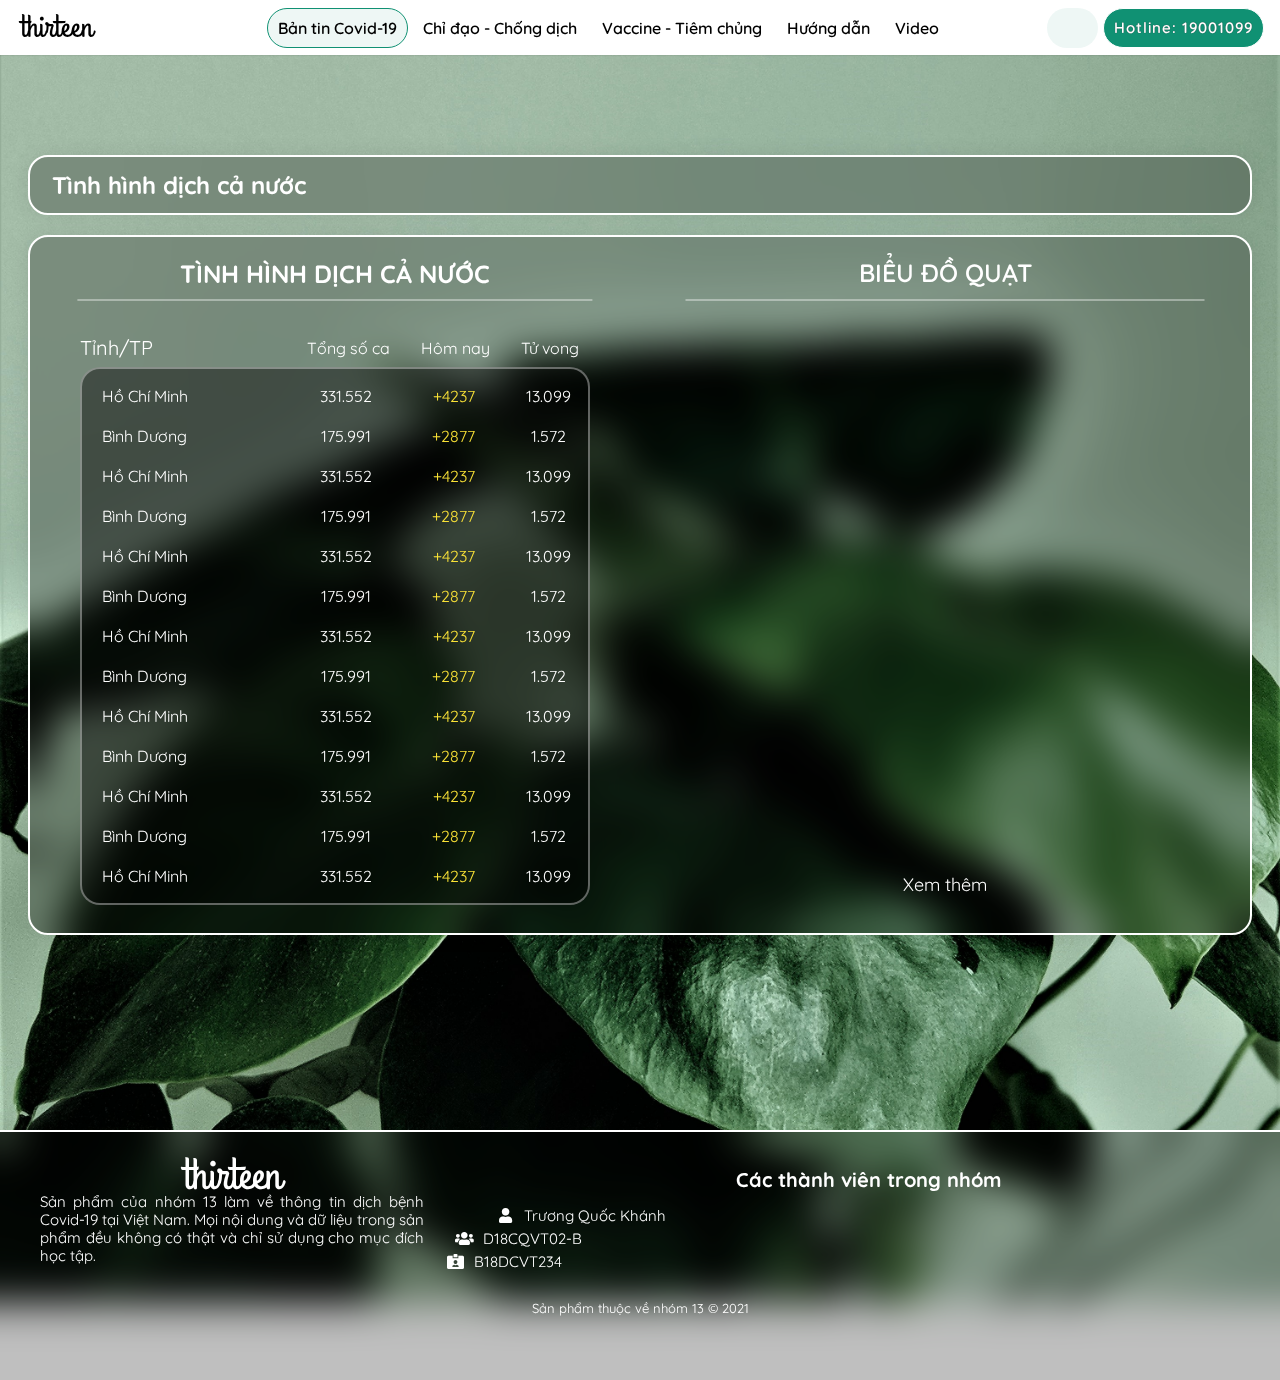
<file: page-two.html>
<!-- HOMEPAGE  -->

<!DOCTYPE html>
<html lang="en">
  <head>
    <meta charset="UTF-8" />
    <meta http-equiv="X-UA-Compatible" content="IE=edge" />
    <meta name="viewport" content="width=device-width, initial-scale=1.0" />
    <link rel="stylesheet" href="./grid.css" />
    <link rel="stylesheet" href="./page-two.css" />
    <link rel="stylesheet" href="./base.css" />
    <link
      rel="stylesheet"
      href="./font/fontawesome-free-5.15.4-web/fontawesome-free-5.15.4-web/css/all.min.css"
    />
    <link
      rel="icon"
      href="https://img.icons8.com/external-wanicon-two-tone-wanicon/64/000000/external-virus-vaccine-development-wanicon-two-tone-wanicon.png"
      type="image/gif"
      sizes="16x16"
    />
    <title>Bản tin Covid-19</title>
  </head>

  <body>
    <div class="header">
      <a href="./index.html" class="header-logo">
        thirteen
        <scrispt
          src="https://cdn.lordicon.com/libs/mssddfmo/lord-icon-2.1.0.js"
        ></scrispt>
        <lord-icon
          src="https://cdn.lordicon.com/hsotfjpx.json"
          trigger="loop-on-hover"
          colors="primary:#121331,secondary:#08a88a"
          style="width: 50px; height: 50px"
        >
        </lord-icon>
      </a>
      <div class="navbar">
        <ul class="nav-list">
          <li class="nav-list__item">
            <a href="./index.html" class="nav-list__item-link"
              ><script src="https://cdn.lordicon.com/libs/mssddfmo/lord-icon-2.1.0.js"></script>
              <lord-icon
                src="https://cdn.lordicon.com/gmzxduhd.json"
                trigger="morph"
                colors="primary:#121331,secondary:#08a88a"
                style="width: 35px; height: 35px"
              >
              </lord-icon
            ></a>
          </li>

          <li class="nav-list__item nav-list__item--active">
            <a href="#" class="nav-list__item-link">Bản tin Covid-19</a>
          </li>
          <li class="nav-list__item">
            <a href="./page-three.html" class="nav-list__item-link"
              >Chỉ đạo - Chống dịch</a
            >
          </li>
          <li class="nav-list__item">
            <a href="./page-four.html" class="nav-list__item-link"
              >Vaccine - Tiêm chủng</a
            >
          </li>
          <li class="nav-list__item">
            <a href="./page-five.html" class="nav-list__item-link">Hướng dẫn</a>
          </li>
          <li class="nav-list__item">
            <a href="./page-six.html" class="nav-list__item-link">Video</a>
          </li>
        </ul>
      </div>
      <div class="header-search__container">
        <input
          hidden
          type="checkbox"
          id="header-search-checkbox"
          class="header-search-btn"
        />
        <label for="header-search-checkbox" class="header-search">
          <input type="text" class="search-input" placeholder="Search" />

          <script src="https://cdn.lordicon.com/libs/mssddfmo/lord-icon-2.1.0.js"></script>
          <lord-icon
            src="https://cdn.lordicon.com/msoeawqm.json"
            trigger="loop"
            colors="primary:#121331,secondary:#08a88a"
            style="width: 31px; height: 31px; cursor: pointer"
          >
          </lord-icon>
        </label>
        <div class="header-hotline">Hotline: 19001099</div>
      </div>
    </div>
    <div class="content">
      <div class="grid wide">
        <div class="row content-container">
          <div class="col pc-12 content-section">
            <h3 class="content-address-section__header">
              Tình hình dịch cả nước
            </h3>
          </div>

          <div class="col pc-12 content-information-chart">
            <div class="row content-chart">
              <div class="col pc-6 content-chart-left">
                <div class="content-chart-left-container">
                  <div class="content-chart-table-container">
                    <div class="content-chart-header-container">
                      <div class="content-chart-city">Tỉnh/TP</div>
                      <div class="content-chart-sum">Tổng số ca</div>
                      <div class="content-chart-today">Hôm nay</div>
                      <div class="content-chart-dead">Tử vong</div>
                    </div>
                    <div class="content-chart-table">
                      <div class="content-chart-header-table">
                        <div
                          class="content-chart-city"
                          style="margin-right: 45px; font-size: 1.6rem"
                        >
                          Hồ Chí Minh
                        </div>
                        <div
                          class="content-chart-sum"
                          style="margin-left: -15px"
                        >
                          331.552
                        </div>
                        <div
                          class="content-chart-today"
                          style="
                            margin-right: 20px;
                            margin-left: 23px;
                            color: #f9e136;
                          "
                        >
                          +4237
                        </div>
                        <div
                          class="content-chart-dead"
                          style="margin-right: -50px"
                        >
                          13.099
                        </div>
                      </div>
                      <div class="content-chart-header-table">
                        <div
                          class="content-chart-city"
                          style="margin-right: 45px; font-size: 1.6rem"
                        >
                          Bình Dương
                        </div>
                        <div
                          class="content-chart-sum"
                          style="margin-left: -15px"
                        >
                          175.991
                        </div>
                        <div
                          class="content-chart-today"
                          style="
                            margin-right: 20px;
                            margin-left: 23px;
                            color: #f9e136;
                          "
                        >
                          +2877
                        </div>
                        <div
                          class="content-chart-dead"
                          style="margin-right: -50px"
                        >
                          1.572
                        </div>
                      </div>
                      <div class="content-chart-header-table">
                        <div
                          class="content-chart-city"
                          style="margin-right: 45px; font-size: 1.6rem"
                        >
                          Hồ Chí Minh
                        </div>
                        <div
                          class="content-chart-sum"
                          style="margin-left: -15px"
                        >
                          331.552
                        </div>
                        <div
                          class="content-chart-today"
                          style="
                            margin-right: 20px;
                            margin-left: 23px;
                            color: #f9e136;
                          "
                        >
                          +4237
                        </div>
                        <div
                          class="content-chart-dead"
                          style="margin-right: -50px"
                        >
                          13.099
                        </div>
                      </div>
                      <div class="content-chart-header-table">
                        <div
                          class="content-chart-city"
                          style="margin-right: 45px; font-size: 1.6rem"
                        >
                          Bình Dương
                        </div>
                        <div
                          class="content-chart-sum"
                          style="margin-left: -15px"
                        >
                          175.991
                        </div>
                        <div
                          class="content-chart-today"
                          style="
                            margin-right: 20px;
                            margin-left: 23px;
                            color: #f9e136;
                          "
                        >
                          +2877
                        </div>
                        <div
                          class="content-chart-dead"
                          style="margin-right: -50px"
                        >
                          1.572
                        </div>
                      </div>
                      <div class="content-chart-header-table">
                        <div
                          class="content-chart-city"
                          style="margin-right: 45px; font-size: 1.6rem"
                        >
                          Hồ Chí Minh
                        </div>
                        <div
                          class="content-chart-sum"
                          style="margin-left: -15px"
                        >
                          331.552
                        </div>
                        <div
                          class="content-chart-today"
                          style="
                            margin-right: 20px;
                            margin-left: 23px;
                            color: #f9e136;
                          "
                        >
                          +4237
                        </div>
                        <div
                          class="content-chart-dead"
                          style="margin-right: -50px"
                        >
                          13.099
                        </div>
                      </div>
                      <div class="content-chart-header-table">
                        <div
                          class="content-chart-city"
                          style="margin-right: 45px; font-size: 1.6rem"
                        >
                          Bình Dương
                        </div>
                        <div
                          class="content-chart-sum"
                          style="margin-left: -15px"
                        >
                          175.991
                        </div>
                        <div
                          class="content-chart-today"
                          style="
                            margin-right: 20px;
                            margin-left: 23px;
                            color: #f9e136;
                          "
                        >
                          +2877
                        </div>
                        <div
                          class="content-chart-dead"
                          style="margin-right: -50px"
                        >
                          1.572
                        </div>
                      </div>
                      <div class="content-chart-header-table">
                        <div
                          class="content-chart-city"
                          style="margin-right: 45px; font-size: 1.6rem"
                        >
                          Hồ Chí Minh
                        </div>
                        <div
                          class="content-chart-sum"
                          style="margin-left: -15px"
                        >
                          331.552
                        </div>
                        <div
                          class="content-chart-today"
                          style="
                            margin-right: 20px;
                            margin-left: 23px;
                            color: #f9e136;
                          "
                        >
                          +4237
                        </div>
                        <div
                          class="content-chart-dead"
                          style="margin-right: -50px"
                        >
                          13.099
                        </div>
                      </div>
                      <div class="content-chart-header-table">
                        <div
                          class="content-chart-city"
                          style="margin-right: 45px; font-size: 1.6rem"
                        >
                          Bình Dương
                        </div>
                        <div
                          class="content-chart-sum"
                          style="margin-left: -15px"
                        >
                          175.991
                        </div>
                        <div
                          class="content-chart-today"
                          style="
                            margin-right: 20px;
                            margin-left: 23px;
                            color: #f9e136;
                          "
                        >
                          +2877
                        </div>
                        <div
                          class="content-chart-dead"
                          style="margin-right: -50px"
                        >
                          1.572
                        </div>
                      </div>
                      <div class="content-chart-header-table">
                        <div
                          class="content-chart-city"
                          style="margin-right: 45px; font-size: 1.6rem"
                        >
                          Hồ Chí Minh
                        </div>
                        <div
                          class="content-chart-sum"
                          style="margin-left: -15px"
                        >
                          331.552
                        </div>
                        <div
                          class="content-chart-today"
                          style="
                            margin-right: 20px;
                            margin-left: 23px;
                            color: #f9e136;
                          "
                        >
                          +4237
                        </div>
                        <div
                          class="content-chart-dead"
                          style="margin-right: -50px"
                        >
                          13.099
                        </div>
                      </div>
                      <div class="content-chart-header-table">
                        <div
                          class="content-chart-city"
                          style="margin-right: 45px; font-size: 1.6rem"
                        >
                          Bình Dương
                        </div>
                        <div
                          class="content-chart-sum"
                          style="margin-left: -15px"
                        >
                          175.991
                        </div>
                        <div
                          class="content-chart-today"
                          style="
                            margin-right: 20px;
                            margin-left: 23px;
                            color: #f9e136;
                          "
                        >
                          +2877
                        </div>
                        <div
                          class="content-chart-dead"
                          style="margin-right: -50px"
                        >
                          1.572
                        </div>
                      </div>
                      <div class="content-chart-header-table">
                        <div
                          class="content-chart-city"
                          style="margin-right: 45px; font-size: 1.6rem"
                        >
                          Hồ Chí Minh
                        </div>
                        <div
                          class="content-chart-sum"
                          style="margin-left: -15px"
                        >
                          331.552
                        </div>
                        <div
                          class="content-chart-today"
                          style="
                            margin-right: 20px;
                            margin-left: 23px;
                            color: #f9e136;
                          "
                        >
                          +4237
                        </div>
                        <div
                          class="content-chart-dead"
                          style="margin-right: -50px"
                        >
                          13.099
                        </div>
                      </div>
                      <div class="content-chart-header-table">
                        <div
                          class="content-chart-city"
                          style="margin-right: 45px; font-size: 1.6rem"
                        >
                          Bình Dương
                        </div>
                        <div
                          class="content-chart-sum"
                          style="margin-left: -15px"
                        >
                          175.991
                        </div>
                        <div
                          class="content-chart-today"
                          style="
                            margin-right: 20px;
                            margin-left: 23px;
                            color: #f9e136;
                          "
                        >
                          +2877
                        </div>
                        <div
                          class="content-chart-dead"
                          style="margin-right: -50px"
                        >
                          1.572
                        </div>
                      </div>
                      <div class="content-chart-header-table">
                        <div
                          class="content-chart-city"
                          style="margin-right: 45px; font-size: 1.6rem"
                        >
                          Hồ Chí Minh
                        </div>
                        <div
                          class="content-chart-sum"
                          style="margin-left: -15px"
                        >
                          331.552
                        </div>
                        <div
                          class="content-chart-today"
                          style="
                            margin-right: 20px;
                            margin-left: 23px;
                            color: #f9e136;
                          "
                        >
                          +4237
                        </div>
                        <div
                          class="content-chart-dead"
                          style="margin-right: -50px"
                        >
                          13.099
                        </div>
                      </div>
                      <div class="content-chart-header-table">
                        <div
                          class="content-chart-city"
                          style="margin-right: 45px; font-size: 1.6rem"
                        >
                          Bình Dương
                        </div>
                        <div
                          class="content-chart-sum"
                          style="margin-left: -15px"
                        >
                          175.991
                        </div>
                        <div
                          class="content-chart-today"
                          style="
                            margin-right: 20px;
                            margin-left: 23px;
                            color: #f9e136;
                          "
                        >
                          +2877
                        </div>
                        <div
                          class="content-chart-dead"
                          style="margin-right: -50px"
                        >
                          1.572
                        </div>
                      </div>
                      <div class="content-chart-header-table">
                        <div
                          class="content-chart-city"
                          style="margin-right: 45px; font-size: 1.6rem"
                        >
                          Hồ Chí Minh
                        </div>
                        <div
                          class="content-chart-sum"
                          style="margin-left: -15px"
                        >
                          331.552
                        </div>
                        <div
                          class="content-chart-today"
                          style="
                            margin-right: 20px;
                            margin-left: 23px;
                            color: #f9e136;
                          "
                        >
                          +4237
                        </div>
                        <div
                          class="content-chart-dead"
                          style="margin-right: -50px"
                        >
                          13.099
                        </div>
                      </div>
                      <div class="content-chart-header-table">
                        <div
                          class="content-chart-city"
                          style="margin-right: 45px; font-size: 1.6rem"
                        >
                          Bình Dương
                        </div>
                        <div
                          class="content-chart-sum"
                          style="margin-left: -15px"
                        >
                          175.991
                        </div>
                        <div
                          class="content-chart-today"
                          style="
                            margin-right: 20px;
                            margin-left: 23px;
                            color: #f9e136;
                          "
                        >
                          +2877
                        </div>
                        <div
                          class="content-chart-dead"
                          style="margin-right: -50px"
                        >
                          1.572
                        </div>
                      </div>
                      <div class="content-chart-header-table">
                        <div
                          class="content-chart-city"
                          style="margin-right: 45px; font-size: 1.6rem"
                        >
                          Hồ Chí Minh
                        </div>
                        <div
                          class="content-chart-sum"
                          style="margin-left: -15px"
                        >
                          331.552
                        </div>
                        <div
                          class="content-chart-today"
                          style="
                            margin-right: 20px;
                            margin-left: 23px;
                            color: #f9e136;
                          "
                        >
                          +4237
                        </div>
                        <div
                          class="content-chart-dead"
                          style="margin-right: -50px"
                        >
                          13.099
                        </div>
                      </div>
                      <div class="content-chart-header-table">
                        <div
                          class="content-chart-city"
                          style="margin-right: 45px; font-size: 1.6rem"
                        >
                          Bình Dương
                        </div>
                        <div
                          class="content-chart-sum"
                          style="margin-left: -15px"
                        >
                          175.991
                        </div>
                        <div
                          class="content-chart-today"
                          style="
                            margin-right: 20px;
                            margin-left: 23px;
                            color: #f9e136;
                          "
                        >
                          +2877
                        </div>
                        <div
                          class="content-chart-dead"
                          style="margin-right: -50px"
                        >
                          1.572
                        </div>
                      </div>
                      <div class="content-chart-header-table">
                        <div
                          class="content-chart-city"
                          style="margin-right: 45px; font-size: 1.6rem"
                        >
                          Hồ Chí Minh
                        </div>
                        <div
                          class="content-chart-sum"
                          style="margin-left: -15px"
                        >
                          331.552
                        </div>
                        <div
                          class="content-chart-today"
                          style="
                            margin-right: 20px;
                            margin-left: 23px;
                            color: #f9e136;
                          "
                        >
                          +4237
                        </div>
                        <div
                          class="content-chart-dead"
                          style="margin-right: -50px"
                        >
                          13.099
                        </div>
                      </div>
                      <div class="content-chart-header-table">
                        <div
                          class="content-chart-city"
                          style="margin-right: 45px; font-size: 1.6rem"
                        >
                          Bình Dương
                        </div>
                        <div
                          class="content-chart-sum"
                          style="margin-left: -15px"
                        >
                          175.991
                        </div>
                        <div
                          class="content-chart-today"
                          style="
                            margin-right: 20px;
                            margin-left: 23px;
                            color: #f9e136;
                          "
                        >
                          +2877
                        </div>
                        <div
                          class="content-chart-dead"
                          style="margin-right: -50px"
                        >
                          1.572
                        </div>
                      </div>
                      <div class="content-chart-header-table">
                        <div
                          class="content-chart-city"
                          style="margin-right: 45px; font-size: 1.6rem"
                        >
                          Hồ Chí Minh
                        </div>
                        <div
                          class="content-chart-sum"
                          style="margin-left: -15px"
                        >
                          331.552
                        </div>
                        <div
                          class="content-chart-today"
                          style="
                            margin-right: 20px;
                            margin-left: 23px;
                            color: #f9e136;
                          "
                        >
                          +4237
                        </div>
                        <div
                          class="content-chart-dead"
                          style="margin-right: -50px"
                        >
                          13.099
                        </div>
                      </div>
                      <div class="content-chart-header-table">
                        <div
                          class="content-chart-city"
                          style="margin-right: 45px; font-size: 1.6rem"
                        >
                          Bình Dương
                        </div>
                        <div
                          class="content-chart-sum"
                          style="margin-left: -15px"
                        >
                          175.991
                        </div>
                        <div
                          class="content-chart-today"
                          style="
                            margin-right: 20px;
                            margin-left: 23px;
                            color: #f9e136;
                          "
                        >
                          +2877
                        </div>
                        <div
                          class="content-chart-dead"
                          style="margin-right: -50px"
                        >
                          1.572
                        </div>
                      </div>
                    </div>
                  </div>
                  <div class="content-chart-text-container">
                    <div class="content-chart-header">
                      <h3>TÌNH HÌNH DỊCH CẢ NƯỚC</h3>
                    </div>
                  </div>
                </div>
              </div>
              <div class="col pc-6 content-information-right">
                <div class="content-information-right-header">BIỂU ĐỒ QUẠT</div>
                <div class="content-information-right-text-container">
                  <div
                    id="container"
                    style="
                      width: 100%;
                      height: 500px;
                      border-radius: 20px;
                      /* border: 1px solid #fff; */
                    "
                  >
                    <script src="https://code.highcharts.com/highcharts.js"></script>
                    <script>
                      //biểu đồ
                      Highcharts.setOptions({
                        colors: ["#d2bebe5e"], //đổi màu cột
                      });

                      Highcharts.chart("container", {
                        chart: {
                          type: "pie", //column là cột line là dạng đường pie là dạng tròn
                          backgroundColor: {
                            linearGradient: [0, 0, 0, 0],
                            stops: [
                              [0, "rgb(0, 0, 0, 0)"],
                              [1, "rgb(0, 0, 0, 0)"],
                            ],
                          },
                        },
                        title: {
                          text: "SỐ LIỆU THỐNG KÊ VỀ DỊCH COVID-19 TẠI VIỆT NAM", //tiêu đề
                          style: {
                            fontSize: "16px",
                            // fontFamily: "Arial",
                            fontWeight: "bold",
                            color: "#ffffff",
                          },
                        },
                        tooltip: {
                          pointFormat:
                            "{series.name}: <b>{point.percentage:.1f}%</b>",
                        },
                        accessibility: {
                          point: {
                            valueSuffix: "ca",
                          },
                        },
                        plotOptions: {
                          pie: {
                            allowPointSelect: true,
                            cursor: "pointer",

                            dataLabels: {
                              enabled: true,
                              format:
                                "<b>{point.name}</b>: {point.percentage:.1f} %",
                            },
                          },
                        },
                        series: [
                          {
                            name: "Số lượng người",
                            colorByPoint: true,
                            data: [
                              {
                                name: "Nhiễm",

                                y: 799000,

                                color: "rgba(255,255,54,0.5)",
                              },
                              {
                                name: "Tử vong",
                                y: 228758,
                                sliced: true,
                                selected: true,
                                // color: "rgba(255,0,105,0.4)",
                              },
                              {
                                name: "Khỏi bệnh",
                                y: 527926,
                                color: "rgba(52,169,152,0.3)",
                              },
                            ],
                          },
                        ],
                      });
                    </script>
                  </div>
                </div>
                <a href="#" class="content-information-right-btn">Xem thêm</a>
              </div>
            </div>
          </div>
        </div>
      </div>
    </div>
    <div class="footer">
      <div class="grid wide">
        <div class="row about">
          <div class="col pc-4 about-product">
            <a href="#" class="about-logo">
              thirteen
              <scrispt
                src="https://cdn.lordicon.com/libs/mssddfmo/lord-icon-2.1.0.js"
              ></scrispt>
              <lord-icon
                src="https://cdn.lordicon.com/hsotfjpx.json"
                trigger="loop-on-hover"
                colors="primary:#ffffff,secondary:#08a88a"
                style="width: 50px; height: 50px; margin-top: -10px"
              >
              </lord-icon>
            </a>
            <p class="about-description">
              Sản phẩm của nhóm 13 làm về thông tin dịch bệnh Covid-19 tại Việt
              Nam. Mọi nội dung và dữ liệu trong sản phẩm đều không có thật và
              chỉ sử dụng cho mục đích học tập.
            </p>
          </div>
          <div class="col pc-8 about-us">
            <h3 class="col pc-12 about-us__header">
              Các thành viên trong nhóm
            </h3>
            <div class="row about-us__member-list">
              <div class="col pc-12 about-us__member">
                <div class="about-us__member-name">
                  <i class="fas fa-user member-name-icon"></i>
                  Trương Quốc Khánh
                </div>
                <div class="about-us__member-class">
                  <i class="fas fa-users member-class-icon"></i>
                  D18CQVT02-B
                </div>
                <div class="about-us__member-id">
                  <i class="fas fa-id-card-alt member-id-icon"></i>
                  B18DCVT234
                </div>
              </div>
            </div>
          </div>
        </div>
        <div class="col pc-12 copyright">Sản phẩm thuộc về nhóm 13 © 2021</div>
      </div>
    </div>
  </body>
</html>
</file>
<file: grid.css>
:root {
  --column-width: calc(100% / 12);
}

* {
  box-sizing: border-box;
}

.grid {
  width: 100%;
  display: block;
  padding: 0;
}

.grid.wide {
  max-width: 1200px;
  margin: 0 auto;
}

.row {
  display: flex;
  flex-wrap: wrap;
  margin-left: -4px;
  margin-right: -4px;
}

.row.no-gutters {
  margin-left: 0;
  margin-right: 0;
}

.col {
  padding-left: 4px;
  padding-right: 4px;
}

.row.no-gutters .col {
  padding-left: 0;
  padding-right: 0;
}

.mb-0 {
  display: none;
}

.mb-1 {
  flex: 0 0 var(--column-width);
  max-width: var(--column-width);
}

.mb-2 {
  flex: 0 0 calc(var(--column-width) * 2);
  max-width: calc(var(--column-width) * 2);
}

.mb-3 {
  flex: 0 0 calc(var(--column-width) * 3);
  max-width: calc(var(--column-width) * 3);
}

.mb-4 {
  flex: 0 0 calc(var(--column-width) * 4);
  max-width: calc(var(--column-width) * 4);
}

.mb-5 {
  flex: 0 0 calc(var(--column-width) * 5);
  max-width: calc(var(--column-width) * 5);
}

.mb-6 {
  flex: 0 0 calc(var(--column-width) * 6);
  max-width: calc(var(--column-width) * 6);
}

.mb-7 {
  flex: 0 0 calc(var(--column-width) * 7);
  max-width: calc(var(--column-width) * 7);
}

.mb-8 {
  flex: 0 0 calc(var(--column-width) * 8);
  max-width: calc(var(--column-width) * 8);
}

.mb-9 {
  flex: 0 0 calc(var(--column-width) * 9);
  max-width: calc(var(--column-width) * 9);
}

.mb-10 {
  flex: 0 0 calc(var(--column-width) * 10);

  max-width: calc(var(--column-width) * 10);
}
.mb-11 {
  flex: 0 0 calc(var(--column-width) * 11);
  max-width: calc(var(--column-width) * 11);
}

.mb-12 {
  flex: 0 0 100%;
  max-width: 100%;
}

.mb-o-1 {
  margin-left: var(--column-width);
}

.mb-o-2 {
  margin-left: calc(var(--column-width) * 2);
}

.mb-o-3 {
  margin-left: calc(var(--column-width) * 3);
}

.mb-o-4 {
  margin-left: calc(var(--column-width) * 4);
}

.mb-o-5 {
  margin-left: calc(var(--column-width) * 5);
}

.mb-o-6 {
  margin-left: calc(var(--column-width) * 6);
}

.mb-o-7 {
  margin-left: calc(var(--column-width) * 7);
}

.mb-o-8 {
  margin-left: calc(var(--column-width) * 8);
}

.mb-o-9 {
  margin-left: calc(var(--column-width) * 9);
}

.mb-o-10 {
  margin-left: calc(var(--column-width) * 10);
}

.mb-o-11 {
  margin-left: calc(var(--column-width) * 11);
}

/* >= Tablet */
@media (min-width: 740px) {
  .row {
    margin-left: -8px;
    margin-right: -8px;
  }
  .col {
    padding-left: 8px;
    padding-right: 8px;
  }

  .tb-0 {
    display: none;
  }

  .tb-1,
  .tb-2,
  .tb-3,
  .tb-4,
  .tb-5,
  .tb-6,
  .tb-7,
  .tb-8,
  .tb-9,
  .tb-10,
  .tb-11,
  .tb-12 {
    display: block;
  }

  .tb-1 {
    flex: 0 0 var(--column-width);
    max-width: var(--column-width);
  }

  .tb-2 {
    flex: 0 0 calc(var(--column-width) * 2);
    max-width: calc(var(--column-width) * 2);
  }

  .tb-3 {
    flex: 0 0 calc(var(--column-width) * 3);
    max-width: calc(var(--column-width) * 3);
  }

  .tb-4 {
    flex: 0 0 calc(var(--column-width) * 4);
    max-width: calc(var(--column-width) * 4);
  }

  .tb-5 {
    flex: 0 0 calc(var(--column-width) * 5);
    max-width: calc(var(--column-width) * 5);
  }

  .tb-6 {
    flex: 0 0 calc(var(--column-width) * 6);
    max-width: calc(var(--column-width) * 6);
  }

  .tb-7 {
    flex: 0 0 calc(var(--column-width) * 7);
    max-width: calc(var(--column-width) * 7);
  }

  .tb-8 {
    flex: 0 0 calc(var(--column-width) * 8);
    max-width: calc(var(--column-width) * 8);
  }

  .tb-9 {
    flex: 0 0 calc(var(--column-width) * 9);
    max-width: calc(var(--column-width) * 9);
  }

  .tb-10 {
    flex: 0 0 calc(var(--column-width) * 10);

    max-width: calc(var(--column-width) * 10);
  }
  .tb-11 {
    flex: 0 0 calc(var(--column-width) * 11);
    max-width: calc(var(--column-width) * 11);
  }

  .tb-12 {
    flex: 0 0 100%;
    max-width: 100%;
  }

  .tb-o-1 {
    margin-left: var(--column-width);
  }

  .tb-o-2 {
    margin-left: calc(var(--column-width) * 2);
  }

  .tb-o-3 {
    margin-left: calc(var(--column-width) * 3);
  }

  .tb-o-4 {
    margin-left: calc(var(--column-width) * 4);
  }

  .tb-o-5 {
    margin-left: calc(var(--column-width) * 5);
  }

  .tb-o-6 {
    margin-left: calc(var(--column-width) * 6);
  }

  .tb-o-7 {
    margin-left: calc(var(--column-width) * 7);
  }

  .tb-o-8 {
    margin-left: calc(var(--column-width) * 8);
  }

  .tb-o-9 {
    margin-left: calc(var(--column-width) * 9);
  }

  .tb-o-10 {
    margin-left: calc(var(--column-width) * 10);
  }

  .tb-o-11 {
    margin-left: calc(var(--column-width) * 11);
  }
}

/* Tablet - PC low resolution */
@media (min-width: 740px) and (max-width: 1023px) {
  .wide {
    width: 644px;
  }
}

/* >PC low resolution */
@media (min-width: 1024px) and (max-width: 1239px) {
  .wide {
    width: 984px;
  }
  .wide .row {
    margin-left: -12px;
    margin-right: -12px;
  }

  .wide .row.sm-gutter {
    margin-left: -5px;
    margin-right: -5px;
  }

  .wide .col {
    padding-left: 12px;
    padding-right: 12px;
  }

  .wide .row.sm-gutter .col {
    padding-left: 5px;
    padding-right: 5px;
  }

  .wide .pc-0 {
    display: none;
  }

  .wide .pc-1,
  .wide .pc-2,
  .wide .pc-2-10,
  .wide .pc-3,
  .wide .pc-4,
  .wide .pc-5,
  .wide .pc-6,
  .wide .pc-7,
  .wide .pc-8,
  .wide .pc-9,
  .wide .pc-10,
  .wide .pc-11,
  .wide .pc-12 {
    display: block;
  }

  .wide .pc-1 {
    flex: 0 0 var(--column-width);
    max-width: var(--column-width);
  }

  .wide .pc-2 {
    flex: 0 0 calc(var(--column-width) * 2);
    max-width: calc(var(--column-width) * 2);
  }

  .wide .pc-2-10 {
    flex: 0 0 20%;
    max-width: 20%;
  }

  .wide .pc-3 {
    flex: 0 0 calc(var(--column-width) * 3);
    max-width: calc(var(--column-width) * 3);
  }

  .wide .pc-4 {
    flex: 0 0 calc(var(--column-width) * 4);
    max-width: calc(var(--column-width) * 4);
  }

  .wide .pc-5 {
    flex: 0 0 calc(var(--column-width) * 5);
    max-width: calc(var(--column-width) * 5);
  }

  .wide .pc-6 {
    flex: 0 0 calc(var(--column-width) * 6);
    max-width: calc(var(--column-width) * 6);
  }

  .wide .pc-7 {
    flex: 0 0 calc(var(--column-width) * 7);
    max-width: calc(var(--column-width) * 7);
  }

  .wide .pc-8 {
    flex: 0 0 calc(var(--column-width) * 8);
    max-width: calc(var(--column-width) * 8);
  }

  .wide .pc-9 {
    flex: 0 0 calc(var(--column-width) * 9);
    max-width: calc(var(--column-width) * 9);
  }

  .wide .pc-10 {
    flex: 0 0 calc(var(--column-width) * 10);

    max-width: calc(var(--column-width) * 10);
  }
  .wide .pc-11 {
    flex: 0 0 calc(var(--column-width) * 11);
    max-width: calc(var(--column-width) * 11);
  }

  .wide .pc-12 {
    flex: 0 0 100%;
    max-width: 100%;
  }

  .wide .pc-o-1 {
    margin-left: var(--column-width);
  }

  .wide .pc-o-2 {
    margin-left: calc(var(--column-width) * 2);
  }

  .wide .pc-o-3 {
    margin-left: calc(var(--column-width) * 3);
  }

  .wide .pc-o-4 {
    margin-left: calc(var(--column-width) * 4);
  }

  .wide .pc-o-5 {
    margin-left: calc(var(--column-width) * 5);
  }

  .wide .pc-o-6 {
    margin-left: calc(var(--column-width) * 6);
  }

  .wide .pc-o-7 {
    margin-left: calc(var(--column-width) * 7);
  }

  .wide .pc-o-8 {
    margin-left: calc(var(--column-width) * 8);
  }

  .wide .pc-o-9 {
    margin-left: calc(var(--column-width) * 9);
  }

  .wide .pc-o-10 {
    margin-left: calc(var(--column-width) * 10);
  }

  .wide .pc-o-11 {
    margin-left: calc(var(--column-width) * 11);
  }
}

/* PC medium resolution */
@media (min-width: 1113px) {
  .row {
    margin-left: -12px;
    margin-right: -12px;
  }

  .row.sm-gutter {
    margin-left: -5px;
    margin-right: -5px;
  }

  .col {
    padding-left: 12px;
    padding-right: 12px;
  }

  .row.sm-gutter .col {
    padding-left: 5px;
    padding-right: 5px;
  }

  .pc-0 {
    display: none;
  }

  .pc-1,
  .pc-2,
  .pc-2-10,
  .pc-3,
  .pc-4,
  .pc-5,
  .pc-6,
  .pc-7,
  .pc-8,
  .pc-9,
  .pc-10,
  .pc-11,
  .pc-12 {
    display: block;
  }

  .pc-1 {
    flex: 0 0 var(--column-width);
    max-width: var(--column-width);
  }

  .pc-2 {
    flex: 0 0 calc(var(--column-width) * 2);
    max-width: calc(var(--column-width) * 2);
  }

  .pc-2-10 {
    flex: 0 0 20%;
    max-width: 20%;
  }

  .pc-3 {
    flex: 0 0 calc(var(--column-width) * 3);
    max-width: calc(var(--column-width) * 3);
  }

  .pc-4 {
    flex: 0 0 calc(var(--column-width) * 4);
    max-width: calc(var(--column-width) * 4);
  }

  .pc-5 {
    flex: 0 0 calc(var(--column-width) * 5);
    max-width: calc(var(--column-width) * 5);
  }

  .pc-6 {
    flex: 0 0 calc(var(--column-width) * 6);
    max-width: calc(var(--column-width) * 6);
  }

  .pc-7 {
    flex: 0 0 calc(var(--column-width) * 7);
    max-width: calc(var(--column-width) * 7);
  }

  .pc-8 {
    flex: 0 0 calc(var(--column-width) * 8);
    max-width: calc(var(--column-width) * 8);
  }

  .pc-9 {
    flex: 0 0 calc(var(--column-width) * 9);
    max-width: calc(var(--column-width) * 9);
  }

  .pc-10 {
    flex: 0 0 calc(var(--column-width) * 10);

    max-width: calc(var(--column-width) * 10);
  }
  .pc-11 {
    flex: 0 0 calc(var(--column-width) * 11);
    max-width: calc(var(--column-width) * 11);
  }

  .pc-12 {
    flex: 0 0 100%;
    max-width: 100%;
  }

  .pc-o-1 {
    margin-left: calc(var(--column-width) * 1);
  }

  .pc-o-2 {
    margin-left: calc(var(--column-width) * 2);
  }

  .pc-o-3 {
    margin-left: calc(var(--column-width) * 3);
  }

  .pc-o-4 {
    margin-left: calc(var(--column-width) * 4);
  }

  .pc-o-5 {
    margin-left: calc(var(--column-width) * 5);
  }

  .pc-o-6 {
    margin-left: calc(var(--column-width) * 6);
  }

  .pc-o-7 {
    margin-left: calc(var(--column-width) * 7);
  }

  .pc-o-8 {
    margin-left: calc(var(--column-width) * 8);
  }

  .pc-o-9 {
    margin-left: calc(var(--column-width) * 9);
  }

  .pc-o-10 {
    margin-left: calc(var(--column-width) * 10);
  }

  .pc-o-11 {
    margin-left: calc(var(--column-width) * 11);
  }
}
</file>
<file: page one/page-one.css>
/* content  */

.content {
  width: 100%;
  height: 1000px;
  background: radial-gradient(
    circle,
    rgba(255, 222, 236, 1) 54%,
    rgba(194, 255, 251, 1) 100%
  );
  margin-top: var(--header-height);
  padding-top: 50px;
}

.content-container {
  height: 60px;
}

.content-address {
  background-color: #fff;
  border-radius: 20px;
  height: 100%;
  display: flex;
  align-items: center;
  box-shadow: 0 0 20px rgba(0, 0, 0, 0.09);
  border-left: 12px solid var(--primary-color);
  font-family: navfont;
  position: relative;
}

.content-address::before {
  content: "";
  position: absolute;
  width: 2px;
  height: 60%;
  background-color: var(--primary-color);
  left: 12%;
  z-index: 1;
  border-radius: 50px;
  opacity: 0.3;
}

.content-address-current-location {
  font-size: 2.4rem;
  margin-right: 40px;
  margin-left: 10px;
}

.content-address-global {
  font-size: 1.8rem;
  margin-top: 4px;
}

.content-info-box {
}

.content-info-box__list {
  height: 200px;
  margin-top: 20px;
  border-radius: 20px;
  box-shadow: 0 0 20px rgba(0, 0, 0, 0.09);
  background-color: #fff;
}

.content-info-box__item {
  height: 100%;
  display: flex;
  align-items: center;
  justify-content: center;
}

.content-info-box__item-container {
  width: 80%;
  height: 80%;
  border-radius: 20px;
  display: flex;
  flex-direction: column;
  align-items: center;
  justify-content: space-evenly;
  box-shadow: 0 0 20px rgba(0, 0, 0, 0.09);
  top: 0;
  transition: all ease 0.2s;
  position: relative;
}

.content-info-box__item-container:hover {
  top: -5px;
  transition: all ease 0.2s;
  box-shadow: 0 0 40px rgba(0, 0, 0, 23%);
}

.content-info-box__item-container--red {
  background-color: rgb(250, 169, 160);
}
.content-info-box__item-container--green {
  color: #fff;
  background-color: var(--primary-color);
}
.content-info-box__item-container--gray {
  background-color: rgb(209, 207, 207);
}

.content-info-box__item-header {
  font-size: 2rem;
}

.content-info-box__item-number {
  font-size: 1.8rem;
}

.content-information-container {
  margin-top: 20px;
}

.content-information {
  background-color: #fff;
  border-radius: 20px;
  box-shadow: 0 0 20px rgba(0, 0, 0, 0.09);
  height: 500px;
}

.content-infomation-left {
  /* background-color: springgreen; */
  height: 500px;
}
.content-infomation-right {
  /* background-color: tomato; */
  height: 500px;
}
</file>
<file: base.css>
:root {
  --primary-color: rgb(16, 145, 115);
  --header-height: 55px;
}

* {
  padding: 0;
  margin: 0;
  box-sizing: inherit;
  scroll-behavior: smooth;
  font-family: navfont;
}

html {
  font-size: 62.5%;
  line-height: 1.6rem;
  box-sizing: border-box;
}

body {
  padding-top: 50px;
  background-repeat: no-repeat;
  background-size: cover;
  background-attachment: fixed;
}

@font-face {
  font-family: headerfont;
  src: url(./font/Grand_Hotel/GrandHotel-Regular.ttf);
}

@font-face {
  font-family: navfont;
  src: url(./font/Quicksand/Quicksand-VariableFont_wght.ttf);
}

/* header  */

.header {
  display: flex;
  align-items: center;
  justify-content: space-between;
  height: var(--header-height);
  backdrop-filter: blur(13px);
  background-color: rgba(255, 255, 255, 1);
  -webkit-backdrop-filter: blur(40px);
  position: fixed;
  top: 0;
  left: 0;
  right: 0;
  width: 100%;
  padding: 0 16px;
  font-family: navfont;
  font-weight: 400;
  box-shadow: 0 1px 1px rgba(0, 0, 0, 0.06);
  z-index: 2;
}

.header-logo {
  text-decoration: none;
  color: #000;
  font-size: 3.2rem;
  font-family: headerfont;
  margin-left: 5px;
  display: flex;
  align-items: center;
}

.header-search__container {
  display: flex;
  width: auto;
  justify-content: flex-end;
  height: 40px;
}

.header-search {
  background-color: rgba(16, 145, 115, 0.07);
  border-radius: 50px;
  padding: 0 10px;
  display: flex;
  align-items: center;
  transition: all ease 0.4s;
  justify-content: flex-end;
}

.search-input {
  background-color: transparent;
  border: none;
  outline: none;
  margin-top: 2px;
  width: 80%;
  height: 40px;
  animation: fadeOut ease 0.7s;
  font-size: 1.4rem;
  display: none;
  color: #000;
}

.header-search-btn:checked ~ .header-search .search-input {
  display: block;
  animation: fadeIn ease 0.7s;
}

.header-hotline {
  font-size: 1.5rem;
  background-color: var(--primary-color);
  height: 40px;
  border-radius: 50px;
  display: flex;
  align-items: center;
  padding: 0 10px;
  border: 1px solid #fff;
  margin-left: 5px;
  font-weight: 600;
  letter-spacing: 1px;
  color: #fff;
  text-shadow: 0 0 1px rgb(66, 65, 65);
}

.navbar {
  margin-left: auto;
  margin-right: auto;

  font-weight: 600;
}

.nav-list {
  display: flex;
  align-items: center;
  padding: 0;
  font-size: 1.6rem;
}

.nav-list__item {
  list-style: none;
  padding: 0 10px;
  position: relative;
  height: 40px;
  display: flex;
  align-items: center;
  cursor: pointer;
  margin: 0;
  transition: all ease 0.4s;
  border-radius: 50px;
  margin: 0 2.5px;
}

.nav-list__item--active {
  border: 1px solid var(--primary-color);
  background-color: rgba(16, 145, 115, 0.07);
}

.nav-list__item:hover {
  background-color: rgba(16, 145, 115, 0.2);
  transition: all ease 0.4s;
}

.nav-list__item-link {
  text-decoration: none;
  color: rgb(0, 0, 0);
}

/* footer  */

.footer {
  width: 100%;
  height: 250px;
  border-top: 2px solid #fff;
  background-color: rgba(0, 0, 0, 0.25);
  backdrop-filter: blur(20px);
  color: #fff;
  user-select: none;
}

.about {
  padding-top: 40px;
}

.about-us__header,
.about-header {
  font-size: 2rem;
  margin-bottom: 20px;
  text-align: center;
}

.about-logo {
  text-align: center;
  text-decoration: none;
  margin-top: -9px;
  font-size: 4.5rem;
  font-family: headerfont;
  color: #fff;
  font-weight: 00;
  display: inline-block;
  width: 100%;
  margin-bottom: 5px;
}

.about-description {
  font-size: 1.5rem;
  line-height: 1.8rem;
  text-align: justify;
}
.about-us {
  padding-left: 60px;
}

.about-us__member-name,
.about-us__member-class,
.about-us__member-id {
  font-size: 1.5rem;
}

.about-us__member-class {
  margin: 7px 0;
}

.member-class-icon {
  margin-right: 5px;
  margin-left: -41px;
}

.member-id-icon {
  margin-left: -49px;
  margin-right: 6px;
}

.member-name-icon {
  margin-left: 3px;
  margin-right: 8px;
}

.copyright {
  text-align: center;
  font-size: 1.3rem;
  margin-top: 30px;
}

/* animation */

@keyframes fadeIn {
  from {
    opacity: 0;
  }
  to {
    opacity: 1;
  }
}
@keyframes fadeOut {
  from {
    opacity: 1;
  }
  to {
    opacity: 0;
  }
}
</file>
<file: page-four.css>
body {
  background: url(./img/leaves2.jpg);
}

/* content  */

.content {
  width: 100%;
  height: 1745px;
  margin-top: var(--header-height);
  padding-top: 50px;
}

.content-container {
  height: 60px;
}

.content-section {
  border-radius: 20px;
  height: 100%;
  display: flex;
  align-items: center;
  box-shadow: 0 0 20px rgba(0, 0, 0, 0.09);

  font-family: navfont;
  position: relative;
  background-color: rgba(0, 0, 0, 0.25);
  border: 2px solid;
  backdrop-filter: blur(20px);
  color: #fff;
}

.content-address-section__header {
  font-size: 2.4rem;
  margin-right: 40px;
  margin-left: 10px;
}

.content-information-chart {
  margin-top: 20px;
}

.content-chart {
  border-radius: 20px;
  box-shadow: 0 0 20px rgba(0, 0, 0, 0.09);
  height: 700px;
  background-color: rgba(0, 0, 0, 0.25);
  border: 2px solid;
  backdrop-filter: blur(20px);
  color: #fff;
}

.content-chart-left {
  /* background-color: springgreen; */
  height: 100%;
  display: flex;
  justify-content: center;
  padding: 0 28px;
}

.content-chart-left-container {
  display: flex;
  justify-content: space-between;
  flex-direction: column-reverse;
  align-items: center;
  transform: scale(1);
  transition: all ease 0.2s;
  width: 100%;
  padding: 12px 0 28px 0;
}

.content-chart-table-container {
  width: 100%;
  height: 87.7%;
  border-radius: 20px;
  display: flex;

  flex-direction: column;
  align-items: center;
}

.content-chart-text-container {
  width: 100%;
  text-align: center;
  position: relative;
}

.content-chart-text-container::before {
  content: "";
  position: absolute;
  width: 93%;
  bottom: -2px;
  height: 2px;
  background-color: #ffffff5e;
  left: 50%;
  transform: translateX(-50%);
}
.content-chart-header h3 {
  font-size: 2.5rem;
  margin: 10px 0;
  line-height: 3rem;

  display: inline-block;
}

.content-chart-header {
  display: inline-block;
}
.content-chart-header-table,
.content-chart-header-container {
  display: flex;
  width: 92%;
  height: 40px;
  line-height: 26px;
  position: relative;
  align-items: center;
}

.content-chart-city {
  flex: 4;
  font-size: 2rem;
}

.content-chart-sum {
  flex: 2;
  text-align: center;
  font-size: 1.6rem;
}

.content-chart-today {
  flex: 2;
  text-align: center;
  font-size: 1.6rem;
}

.content-chart-dead {
  text-align: center;
  font-size: 1.6rem;

  flex: 1.5;
}

.content-chart-table {
  height: 100%;
  width: 92%;
  border-radius: 20px;
  border: 2px solid #ffffff5e;
  padding: 7px 20px 7px 20px;
  overflow-y: scroll;
  background-color: rgba(255, 255, 255, 0.07);
}

.content-chart-table::-webkit-scrollbar {
  display: none;
}

.content-information-right {
  /* background-color: tomato; */
  height: 100%;
  display: flex;
  flex-direction: column;
  align-items: center;
  padding: 28px;
  justify-content: space-between;
}

.content-information-right-header {
  font-size: 2.5rem;
  font-weight: 600;
  position: relative;
  text-align: center;
}

.content-information-right-header::before {
  content: "";
  position: absolute;
  width: 263%;
  bottom: -20px;
  height: 2px;
  background-color: #ffffff5e;
  right: 50%;
  transform: translateX(50%);
}

.content-information-right-header--switch::before {
  width: 330%;
}

.content-information-right-text-container {
  height: 78%;
  margin-top: 18px;
  /* width: 118%; */
}
.content-information-right-text-container::-webkit-scrollbar {
  display: none;
}

.content-information-right-text-header {
  font-size: 1.8rem;
  line-height: 2rem;
  margin-bottom: 10px;
}

.content-information-right-text {
  font-size: 1.5rem;
  line-height: 2rem;
}

.content-information-right-btn {
  text-decoration: none;
  color: #fff;
  font-size: 1.8rem;
  display: inline-block;
  height: 40px;
  width: 30%;
  line-height: 4rem;
  text-align: center;
  transition: all ease 0.3s;
  border-radius: 20px;
}

.content-information-right-btn:hover {
  background-color: #fff;
  color: #000;
  width: 100%;
}
</file>
<file: page-two.css>
body {
  background: url(./img/leaves23.jpg);
  background-position: center;
}

/* content  */

.content {
  width: 100%;
  height: 1025px;
  margin-top: var(--header-height);
  padding-top: 50px;
}

.content-container {
  height: 60px;
}

.content-section {
  border-radius: 20px;
  height: 100%;
  display: flex;
  align-items: center;
  box-shadow: 0 0 20px rgba(0, 0, 0, 0.09);

  font-family: navfont;
  position: relative;
  background-color: rgba(0, 0, 0, 0.25);
  border: 2px solid;
  backdrop-filter: blur(20px);
  color: #fff;
}

.content-address-section__header {
  font-size: 2.4rem;
  margin-right: 40px;
  margin-left: 10px;
}

.content-information-chart {
  margin-top: 20px;
}

.content-chart {
  border-radius: 20px;
  box-shadow: 0 0 20px rgba(0, 0, 0, 0.09);
  height: 700px;
  background-color: rgba(0, 0, 0, 0.25);
  border: 2px solid;
  backdrop-filter: blur(20px);
  color: #fff;
}

.content-chart-left {
  /* background-color: springgreen; */
  height: 100%;
  display: flex;
  justify-content: center;
  padding: 0 28px;
}

.content-chart-left-container {
  display: flex;
  justify-content: space-between;
  flex-direction: column-reverse;
  align-items: center;
  transform: scale(1);
  transition: all ease 0.2s;
  width: 100%;
  padding: 12px 0 28px 0;
}

.content-chart-table-container {
  width: 100%;
  height: 87.7%;
  border-radius: 20px;
  display: flex;

  flex-direction: column;
  align-items: center;
}

.content-chart-text-container {
  width: 100%;
  text-align: center;
  position: relative;
}

.content-chart-text-container::before {
  content: "";
  position: absolute;
  width: 93%;
  bottom: -2px;
  height: 2px;
  background-color: #ffffff5e;
  left: 50%;
  transform: translateX(-50%);
}
.content-chart-header h3 {
  font-size: 2.5rem;
  margin: 10px 0;
  line-height: 3rem;

  display: inline-block;
}

.content-chart-header {
  display: inline-block;
}
.content-chart-header-table,
.content-chart-header-container {
  display: flex;
  width: 92%;
  height: 40px;
  line-height: 26px;
  position: relative;
  align-items: center;
}

.content-chart-city {
  flex: 4;
  font-size: 2rem;
}

.content-chart-sum {
  flex: 2;
  text-align: center;
  font-size: 1.6rem;
}

.content-chart-today {
  flex: 2;
  text-align: center;
  font-size: 1.6rem;
}

.content-chart-dead {
  text-align: center;
  font-size: 1.6rem;

  flex: 1.5;
}

.content-chart-table {
  height: 100%;
  width: 92%;
  border-radius: 20px;
  border: 2px solid #ffffff5e;
  padding: 7px 20px 7px 20px;
  overflow-y: scroll;
  background-color: rgba(0, 0, 0, 0.45);
}

.content-chart-table::-webkit-scrollbar {
  display: none;
}

.content-information-right {
  /* background-color: tomato; */
  height: 100%;
  display: flex;
  flex-direction: column;
  align-items: center;
  padding: 28px;
  justify-content: space-between;
}

.content-information-right-header {
  font-size: 2.5rem;
  font-weight: 600;
  position: relative;
  text-align: center;
}

.content-information-right-header::before {
  content: "";
  position: absolute;
  width: 300%;
  bottom: -20px;
  height: 2px;
  background-color: #ffffff5e;
  right: 50%;
  transform: translateX(50%);
}

.content-information-right-text-container {
  overflow-y: scroll;
  -ms-overflow-style: none;
  scrollbar-width: none;
  height: 78%;
  margin-top: 18px;
}
.content-information-right-text-container::-webkit-scrollbar {
  display: none;
}

.content-information-right-text-header {
  font-size: 1.8rem;
  line-height: 2rem;
  margin-bottom: 10px;
}

.content-information-right-text {
  font-size: 1.5rem;
  line-height: 2rem;
}

.content-information-right-btn {
  text-decoration: none;
  color: #fff;
  font-size: 1.8rem;
  display: inline-block;
  height: 40px;
  width: 30%;
  line-height: 4rem;
  text-align: center;
  transition: all ease 0.3s;
  border-radius: 20px;
}

.content-information-right-btn:hover {
  background-color: #fff;
  color: #000;
  width: 100%;
}
</file>
